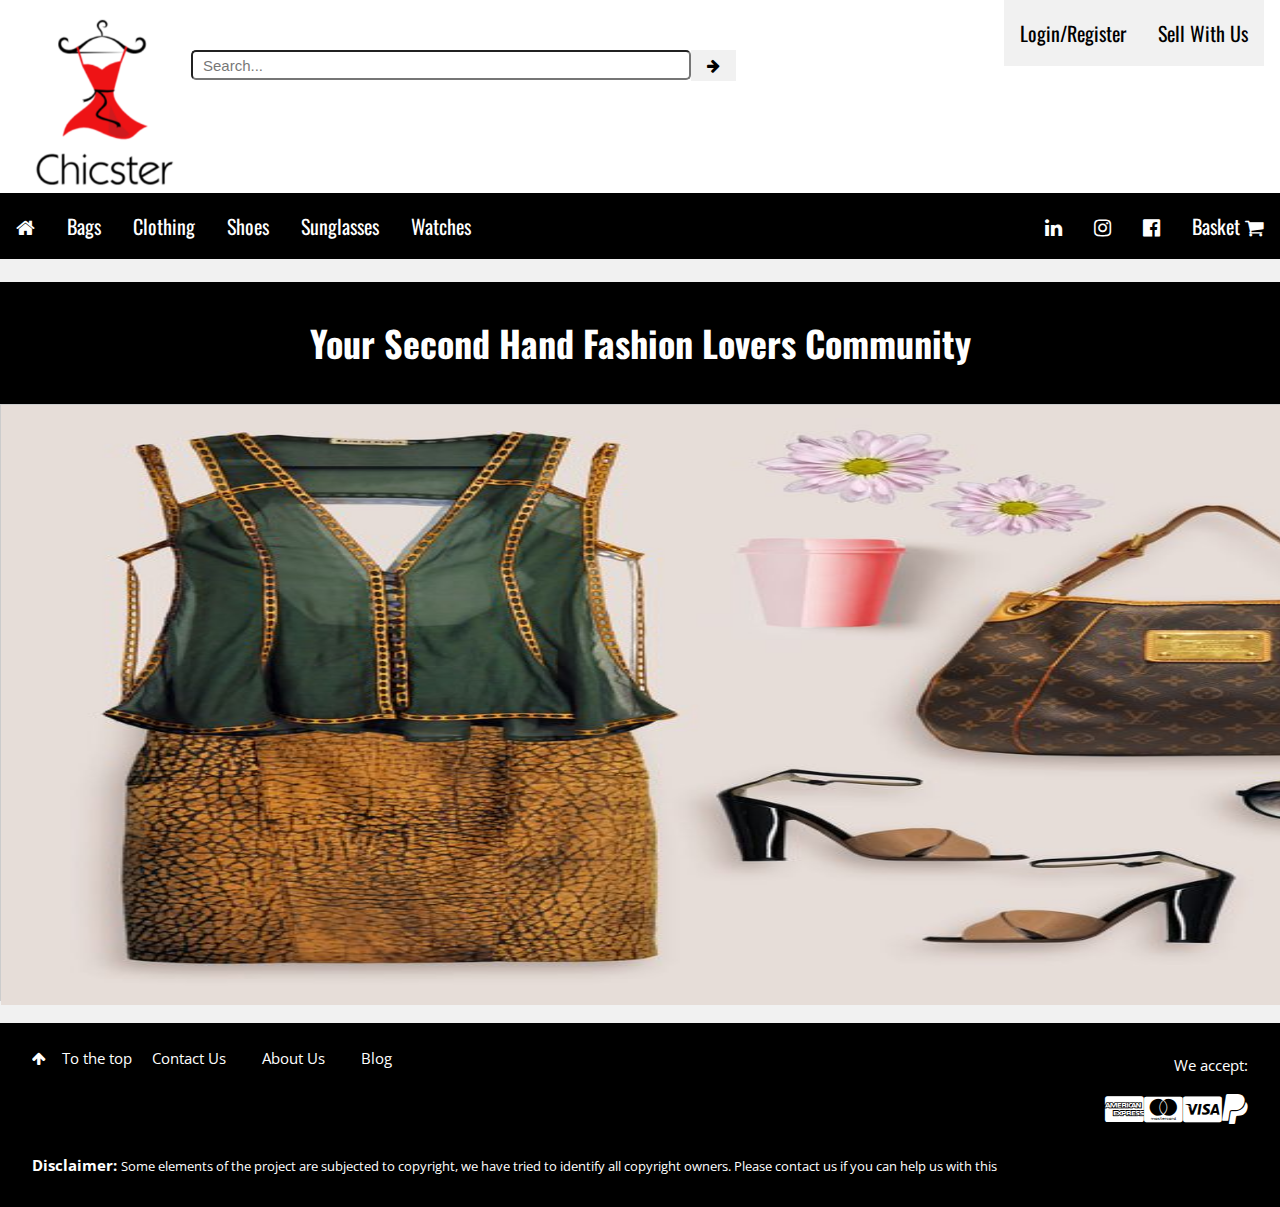
<file: index.html>
<!DOCTYPE html>
<html>
<title>Chicster: Buy & Sell your fashion Goods – Place your Free Ad </title>
<meta name="description"  content="Shop from a selection of pre-loved designer clothing, handbags, watches and shoes from Chanel, DKNY, Prada, Louis Vuitton, Michael Kors & more.">
<meta charset="UTF-8">
<meta name="viewport" content="width=device-width, initial-scale=1">
<link rel="stylesheet" type="text/css" href="styles.css">
<link rel="stylesheet" href="https://fonts.googleapis.com/css?family=Oswald">
<link rel="stylesheet" href="https://fonts.googleapis.com/css?family=Open Sans">
<link rel="stylesheet" href="https://cdnjs.cloudflare.com/ajax/libs/font-awesome/4.7.0/css/font-awesome.min.css">
<style>
h1,h2,h3,h4,h5,h6 {font-family: "Oswald"}
body {font-family: "Open Sans"}
</style>
<body class="mytag-light-grey">

  <header class="mytag-container mytag-center mytag-white">
    <img class="mytag-image mytag-left" src="images/chicster.jpg" alt="Fashion Blog" width='175px'>
    <form method="get" action="/search" id="searchb" class="mytag-center">
      <input name="q" type="text" size="40" placeholder="Search..."/><i class="mytag-button fa fa-arrow-right "></i>
    </form>
    <a href="file:///home/friskybutcher/BasicWebsite/post_item.html" class="mytag-bar-item mytag-button mytag-right" position="relative"><h4>Sell With Us</h4></a>
    <a href="file:///home/friskybutcher/BasicWebsite/login.html" class="mytag-bar-item mytag-button mytag-right" position="relative"><h4>Login/Register</h4></a>
  </header>

  <div class="mytag-bar mytag-black mytag-hide-small">
    <a href="file:///home/friskybutcher/BasicWebsite/index.html" class="mytag-bar-item mytag-button"><h4><i class="fa fa-home"></h4></i></a>
    <a href="file:///home/friskybutcher/BasicWebsite/bags.html" class="mytag-bar-item mytag-button"><h4>Bags</h4></a>
    <a href="file:///home/friskybutcher/BasicWebsite/coats.html" class="mytag-bar-item mytag-button"><h4>Clothing</h4></i></a>
    <a href="file:///home/friskybutcher/BasicWebsite/shoes.html" class="mytag-bar-item mytag-button"><h4>Shoes</h4></i></a>
    <a href="file:///home/friskybutcher/BasicWebsite/glasses.html" class="mytag-bar-item mytag-button"><h4>Sunglasses</h4></i></a>
    <a href="file:///home/friskybutcher/BasicWebsite/watches.html" class="mytag-bar-item mytag-button"><h4>Watches</h4></i></a>
    <a href="#" class="mytag-bar-item mytag-button mytag-right"><h4>Basket   <i class="fa fa-shopping-cart"></h4></i></a>
    <a href="https://www.facebook.com/profile.php?id=100015782165275&fref=ts" class="mytag-bar-item mytag-button mytag-right"><h4><i class="fa fa-facebook-official"></h4></i></a>
    <a href="https://instagram.com/chicster.ie" class="mytag-bar-item mytag-button mytag-right"><h4><i class="fa fa-instagram"></h4></i></a>
    <a href="https://www.linkedin.com/in/tatiana-quadros-9a8814124/" class="mytag-bar-item mytag-button mytag-right"><h4><i class="fa fa-linkedin"></h4></i></a>
  </div>
  <br>

<!-- mytag-content defines a container for fixed size centered content,
and is wrapped around the whole page content, except for the footer in this example -->
<div class="mytag-content" style="max-width:1600px">

  <!-- Catagory Header -->
  <header class="mytag-container mytag-center mytag-padding-24 mytag-black">
    <div class="mytag-text-white"><h1><b>Your Second Hand Fashion Lovers Community</b></h1></div>
  </header>

  <!-- Grid -->
  <div class="mytag-row mytag-border">

    <!-- Carousel -->
    <div class="mytag-display-container mytag-content mytag-left">
      <img class="mySlides" src="images/Carousel2.jpg" alt="Carousel" width="1600" height="600">
      <img class="mySlides" src="images/download2.jpg" alt="Carousel" width="1600" height="600">
      <img class="mySlides" src="images/download3.jpg" alt="Carousel" width="1600" height="600">
    </div>

    <!-- END About/Intro Menu -->
    </div>

  <!-- END GRID -->
  </div>
<br>
<!-- END mytag-content -->
</div>

<!-- Subscribe Modal -->
<div id="subscribe" class="mytag-modal mytag-animate-opacity">
  <div class="mytag-modal-content mytag-padding-jumbo">
    <div class="mytag-container mytag-white">
      <i onclick="document.getElementById('subscribe').style.display='none'" class="fa fa-remove mytag-transparent mytag-button mytag-xlarge mytag-right"></i>
      <h2 class="mytag-wide">SUBSCRIBE</h2>
      <p>Join my mailing list to receive updates on the latest blog posts and other things.</p>
      <p><input class="mytag-input mytag-border" type="text" placeholder="Enter e-mail"></p>
      <button type="button" class="mytag-button mytag-block mytag-padding-large mytag-red mytag-margin-bottom" onclick="document.getElementById('subscribe').style.display='none'">Subscribe</button>
    </div>
  </div>
</div>

<!-- Footer -->
<footer class="mytag-container mytag-black mytag-padding-26 mytag-padding-xlarge">
  <a href="#" class="mytag-button mytag-black mytag-padding-large mytag-margin-bottom"><i class="fa fa-arrow-up mytag-margin-right"></i>To the top</a>
  <a href="file:///home/friskybutcher/BasicWebsite/contact_us.html" class="mytag-button mytag-black mytag-margin-bottom">Contact Us</a>
  <a href="file:///home/friskybutcher/BasicWebsite/about_me.html" class="mytag-button mytag-black mytag-margin-bottom">About Us</a>
  <a href="file:///home/friskybutcher/BasicWebsite/terms.html" class="mytag-button mytag-black mytag-margin-bottom">Blog</a>
  <p class="mytag-right">We accept: <br>
    <div style="font-size: 30px;">
      <i class="fa fa-paypal mytag-right" ></i>&nbsp;<i class="fa fa-cc-visa mytag-right" ></i>&nbsp;
      <i class="fa fa-cc-mastercard mytag-right" ></i>&nbsp;<i class="fa fa-cc-amex mytag-right" ></i><br>
    </div>
  <p><strong>Disclaimer: </strong><small>Some elements of the project are subjected to copyright, we have tried to identify all copyright owners. Please contact us if
    you can help us with this</small></p>
</footer>

<script>
var slideIndex = 0;
carousel();

function carousel() {
    var i;
    var x = document.getElementsByClassName("mySlides");
    for (i = 0; i < x.length; i++) {
      x[i].style.display = "none";
    }
    slideIndex++;
    if (slideIndex > x.length) {slideIndex = 1}
    x[slideIndex-1].style.display = "block";
    setTimeout(carousel, 2000); // Change image every 2 seconds
}
</script>

</body>
</html>
</file>
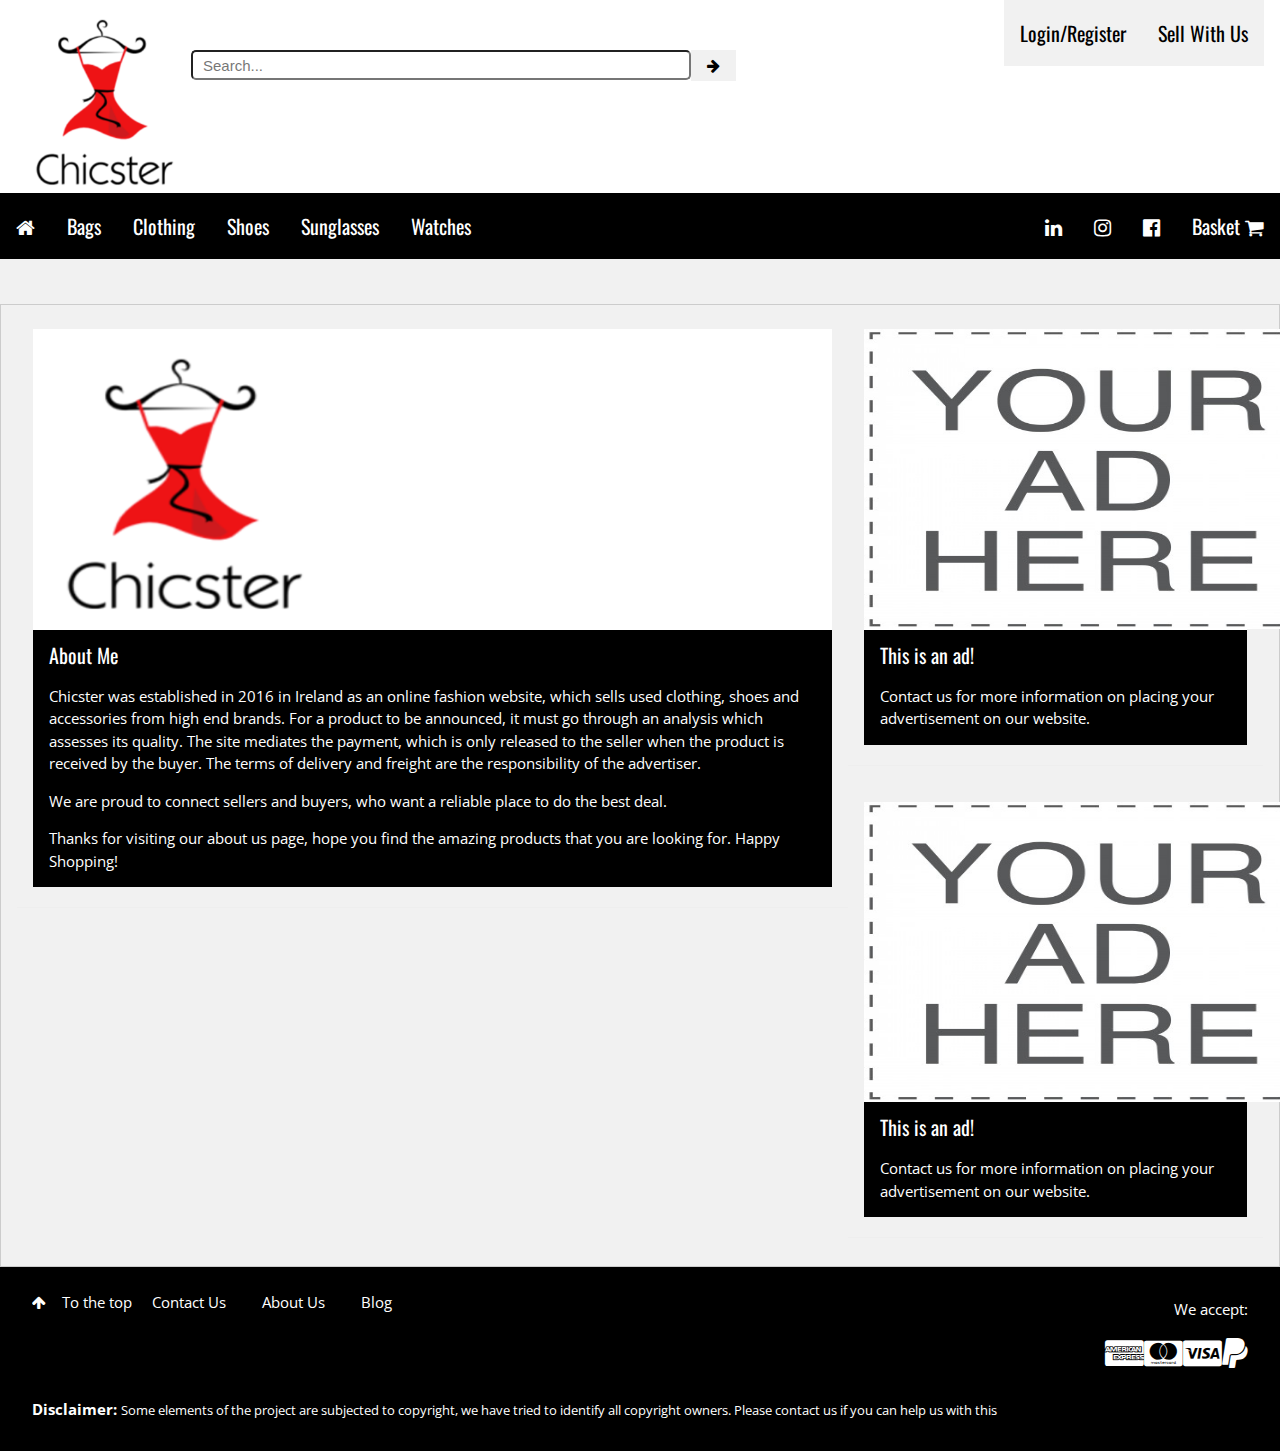
<file: about_me.html>
<!DOCTYPE html>
<html>
<title>Chicster: Buy & Sell tour fashion Goods – Place your Free Ad </title>
<meta charset="UTF-8">
<meta name="viewport" content="width=device-width, initial-scale=1">
<link rel="stylesheet" type="text/css" href="styles.css">
<link rel="stylesheet" href="https://fonts.googleapis.com/css?family=Oswald">
<link rel="stylesheet" href="https://fonts.googleapis.com/css?family=Open Sans">
<link rel="stylesheet" href="https://cdnjs.cloudflare.com/ajax/libs/font-awesome/4.7.0/css/font-awesome.min.css">
<style>
h1,h2,h3,h4,h5,h6 {font-family: "Oswald"}
body {font-family: "Open Sans"}
</style>
<body class="mytag-light-grey">

  <header class="mytag-container mytag-center mytag-white">
    <img class="mytag-image mytag-left" src="images/chicster.jpg" alt="Fashion Blog" width='175px'>
    <form method="get" action="/search" id="searchb" class="mytag-left" position="absolute;">
      <input name="q" type="text" size="40" placeholder="Search..."/><i class="mytag-button fa fa-arrow-right "></i>
    </form>
    <a href="file:///home/friskybutcher/BasicWebsite/post_item.html" class="mytag-bar-item mytag-button mytag-right" position="relative"><h4>Sell With Us</h4></a>
    <a href="file:///home/friskybutcher/BasicWebsite/login.html" class="mytag-bar-item mytag-button mytag-right" position="relative"><h4>Login/Register</h4></a>
  </header>

  <div class="mytag-bar mytag-black mytag-hide-small">
    <a href="file:///home/friskybutcher/BasicWebsite/index.html" class="mytag-bar-item mytag-button"><h4><i class="fa fa-home"></h4></i></a>
    <a href="file:///home/friskybutcher/BasicWebsite/bags.html" class="mytag-bar-item mytag-button"><h4>Bags</h4></a>
    <a href="file:///home/friskybutcher/BasicWebsite/coats.html" class="mytag-bar-item mytag-button"><h4>Clothing</h4></i></a>
    <a href="file:///home/friskybutcher/BasicWebsite/shoes.html" class="mytag-bar-item mytag-button"><h4>Shoes</h4></i></a>
    <a href="file:///home/friskybutcher/BasicWebsite/glasses.html" class="mytag-bar-item mytag-button"><h4>Sunglasses</h4></i></a>
    <a href="file:///home/friskybutcher/BasicWebsite/watches.html" class="mytag-bar-item mytag-button"><h4>Watches</h4></i></a>
    <a href="#" class="mytag-bar-item mytag-button mytag-right"><h4>Basket   <i class="fa fa-shopping-cart"></h4></i></a>
    <a href="https://www.facebook.com/profile.php?id=100015782165275&fref=ts" class="mytag-bar-item mytag-button mytag-right"><h4><i class="fa fa-facebook-official"></h4></i></a>
    <a href="https://instagram.com/chicster.ie" class="mytag-bar-item mytag-button mytag-right"><h4><i class="fa fa-instagram"></h4></i></a>
    <a href="https://www.linkedin.com/in/tatiana-quadros-9a8814124/" class="mytag-bar-item mytag-button mytag-right"><h4><i class="fa fa-linkedin"></h4></i></a>
  </div>
<br>
<div class="mytag-content" style="max-width:1600px">
<br>

<div class="mytag-row mytag-padding mytag-border">

<div class="mytag-col l8 c10">
  <div class="mytag-white mytag-margin">
    <img src="images/chicster.jpg" alt="About Me" height='300px' width='300px'>
    <div class="mytag-container mytag-black">
      <h4>About Me</h4>
      <p>Chicster was established in 2016 in Ireland as an online fashion website, which sells used clothing, shoes and accessories from high end brands.
        For a product to be announced, it must go through an analysis which assesses its quality. The site mediates the payment, which is only released to the seller when
        the product is received by the buyer. The terms of delivery and freight are the responsibility of the advertiser.</p>
      <p>We are proud to connect sellers and buyers, who want a reliable place to do the best deal.</p>
      <p>Thanks for visiting our about us page, hope you find the amazing products that you are looking for. Happy Shopping!</p>
    </div>
  </div>
  <hr>
</div>

  <div class="mytag-col l4">
    <div class="mytag-white mytag-margin">
      <img src="images/ad1.jpg" alt="About Me" height='300px' width='450px' position="relative">
      <div class="mytag-container mytag-black">
        <h4>This is an ad!</h4>
        <p>Contact us for more information on placing your advertisement on our website.</p>
      </div>
    </div>
    <hr>
  </div>

    <div class="mytag-col l4">
      <div class="mytag-white mytag-margin">
        <img src="images/ad1.jpg" alt="About Me" height='300px' width='450px' position="relative">
        <div class="mytag-container mytag-black">
          <h4>This is an ad!</h4>
          <p>Contact us for more information on placing your advertisement on our website.</p>
        </div>
      </div>
    <hr>
  </div>

</div>
</div>

<!-- Footer -->
<footer class="mytag-container mytag-black mytag-padding-26 mytag-padding-xlarge">
  <a href="#" class="mytag-button mytag-black mytag-padding-large mytag-margin-bottom"><i class="fa fa-arrow-up mytag-margin-right"></i>To the top</a>
  <a href="file:///home/friskybutcher/BasicWebsite/contact_us.html" class="mytag-button mytag-black mytag-margin-bottom">Contact Us</a>
  <a href="file:///home/friskybutcher/BasicWebsite/about_me.html" class="mytag-button mytag-black mytag-margin-bottom">About Us</a>
  <a href="file:///home/friskybutcher/BasicWebsite/terms.html" class="mytag-button mytag-black mytag-margin-bottom">Blog</a>
  <p class="mytag-right">We accept: <br>
    <div style="font-size: 30px;">
      <i class="fa fa-paypal mytag-right" ></i>&nbsp;<i class="fa fa-cc-visa mytag-right" ></i>&nbsp;
      <i class="fa fa-cc-mastercard mytag-right" ></i>&nbsp;<i class="fa fa-cc-amex mytag-right" ></i><br>
    </div>
  <p><strong>Disclaimer: </strong><small>Some elements of the project are subjected to copyright, we have tried to identify all copyright owners. Please contact us if
    you can help us with this</small></p>
</footer>

</body>
</html>
</file>
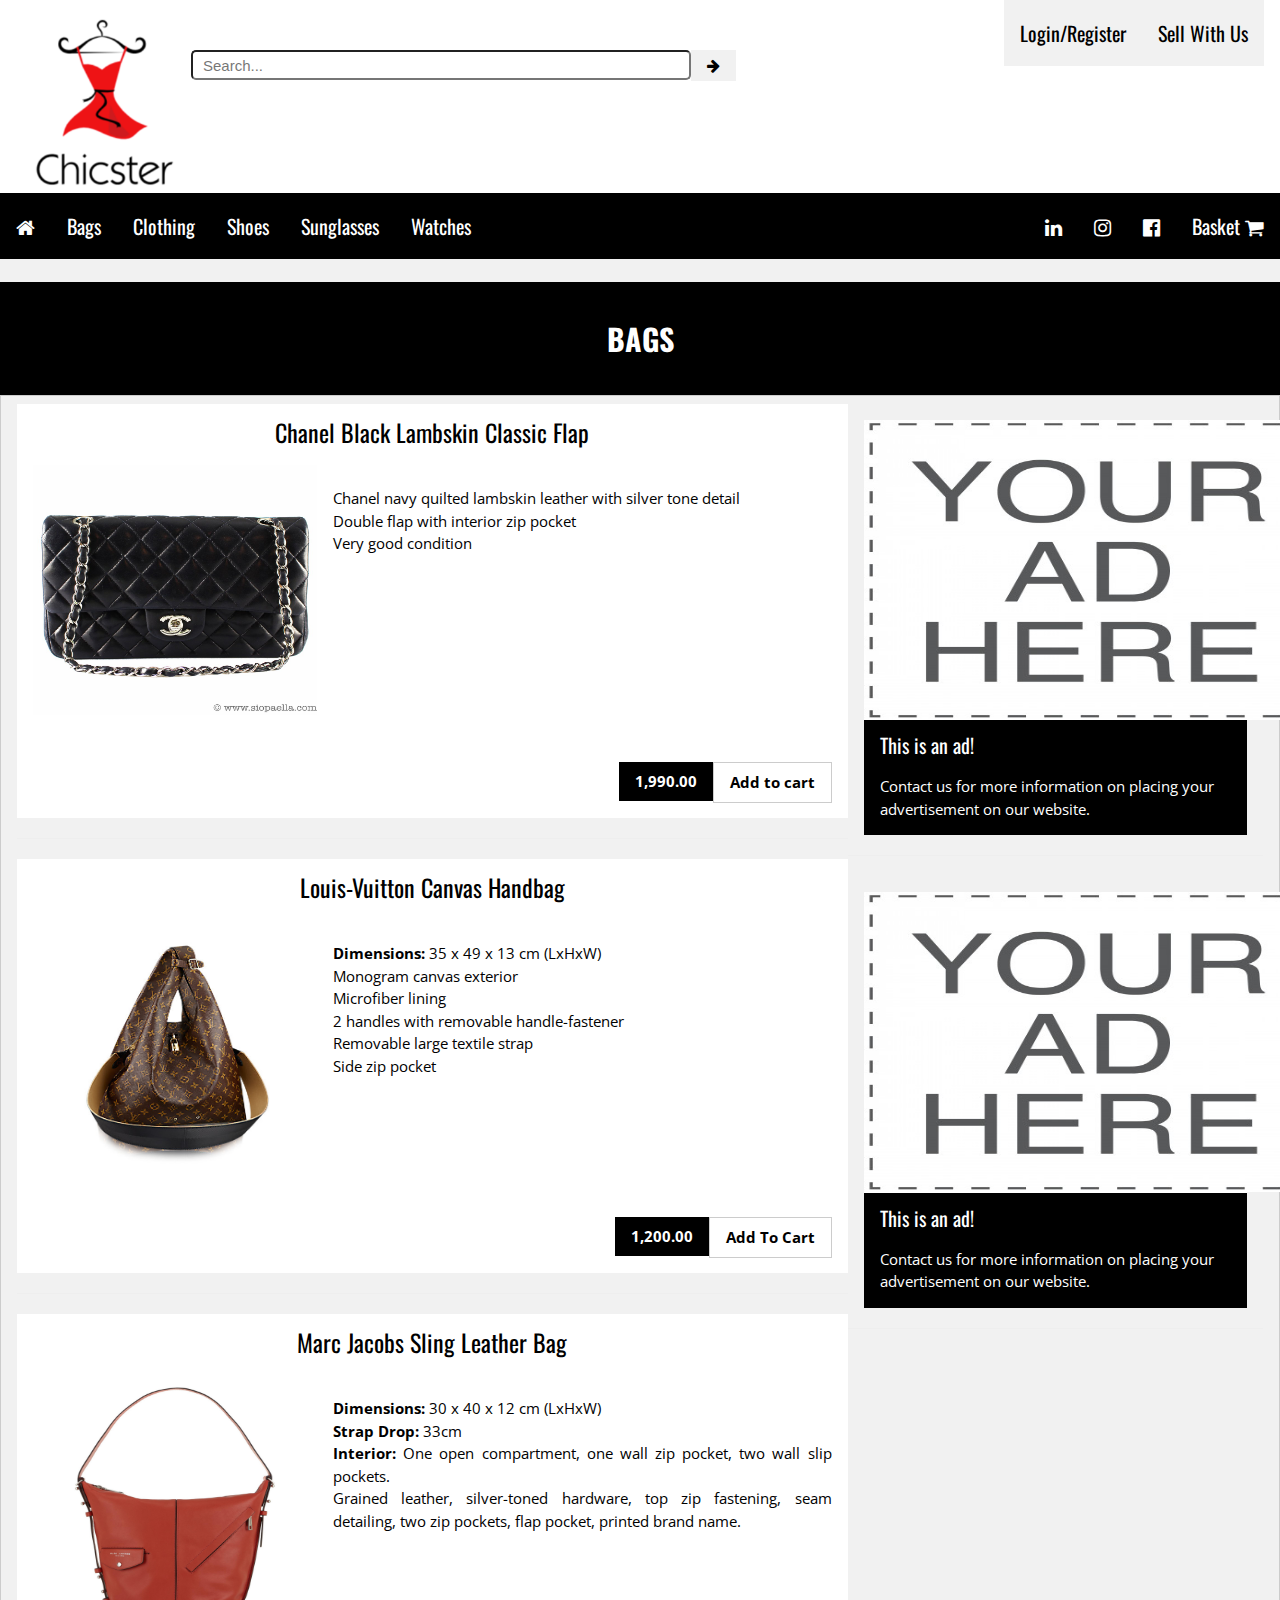
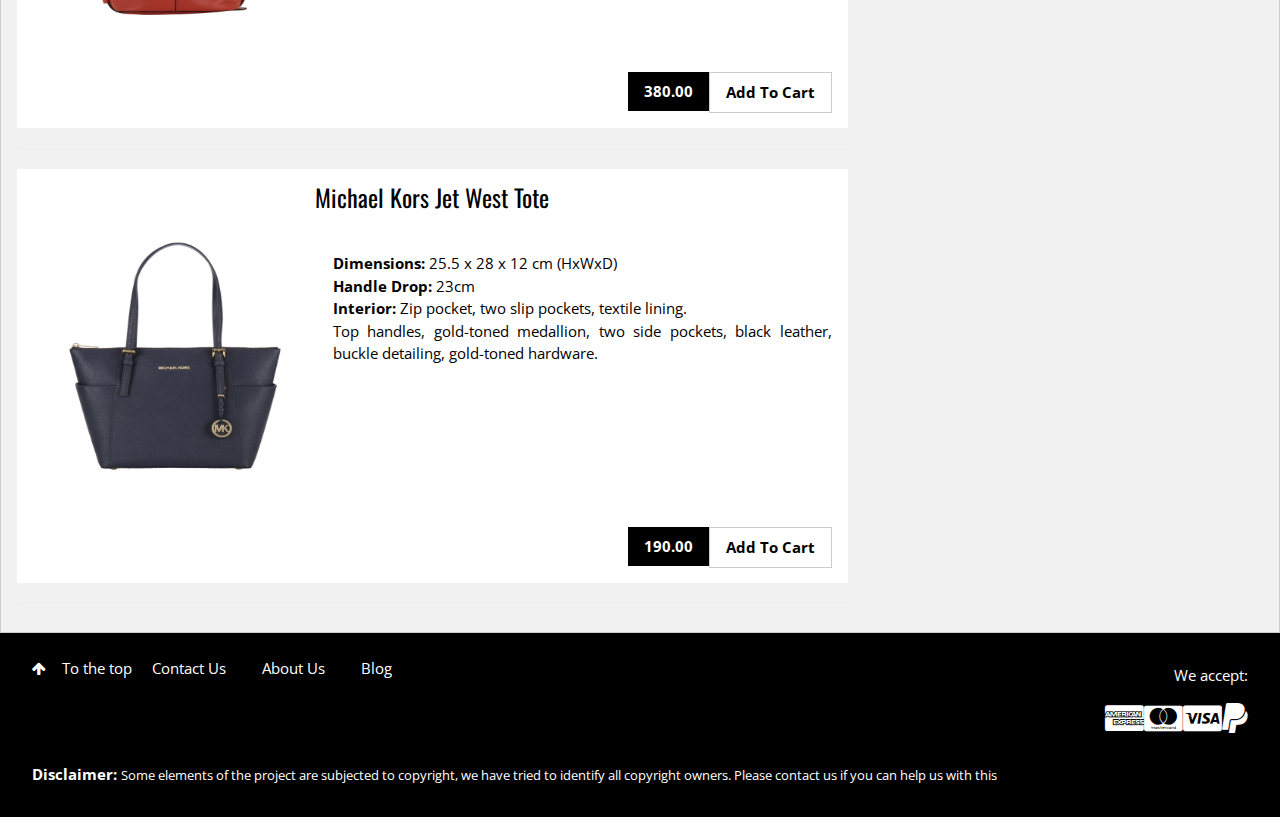
<file: bags.html>
<!DOCTYPE html>
<html>
<title>Chicster: Buy & Sell tour fashion Goods – Place your Free Ad </title>
<meta charset="UTF-8">
<meta name="viewport" content="width=device-width, initial-scale=1">
<link rel="stylesheet" type="text/css" href="styles.css">
<link rel="stylesheet" href="https://fonts.googleapis.com/css?family=Oswald">
<link rel="stylesheet" href="https://fonts.googleapis.com/css?family=Open Sans">
<link rel="stylesheet" href="https://cdnjs.cloudflare.com/ajax/libs/font-awesome/4.7.0/css/font-awesome.min.css">
<style>
h1,h2,h3,h4,h5,h6 {font-family: "Oswald"}
body {font-family: "Open Sans"}
</style>
<body class="mytag-light-grey">

  <header class="mytag-container mytag-center mytag-white">
    <img class="mytag-image mytag-left" src="images/chicster.jpg" alt="Fashion Blog" width='175px'>
    <form method="get" action="/search" id="searchb" class="mytag-left" position="absolute;">
      <input name="q" type="text" size="40" placeholder="Search..."/><i class="mytag-button fa fa-arrow-right "></i>
    </form>
    <a href="file:///home/friskybutcher/BasicWebsite/post_item.html" class="mytag-bar-item mytag-button mytag-right" position="relative"><h4>Sell With Us</h4></a>
    <a href="file:///home/friskybutcher/BasicWebsite/login.html" class="mytag-bar-item mytag-button mytag-right" position="relative"><h4>Login/Register</h4></a>
  </header>

  <!-- Navigation bar -->
  <div class="mytag-bar mytag-black mytag-hide-small">
    <a href="file:///home/friskybutcher/BasicWebsite/index.html" class="mytag-bar-item mytag-button"><h4><i class="fa fa-home"></h4></i></a>
    <a href="file:///home/friskybutcher/BasicWebsite/bags.html" class="mytag-bar-item mytag-button"><h4>Bags</h4></a>
    <a href="file:///home/friskybutcher/BasicWebsite/coats.html" class="mytag-bar-item mytag-button"><h4>Clothing</h4></i></a>
    <a href="file:///home/friskybutcher/BasicWebsite/shoes.html" class="mytag-bar-item mytag-button"><h4>Shoes</h4></i></a>
    <a href="file:///home/friskybutcher/BasicWebsite/glasses.html" class="mytag-bar-item mytag-button"><h4>Sunglasses</h4></i></a>
    <a href="file:///home/friskybutcher/BasicWebsite/watches.html" class="mytag-bar-item mytag-button"><h4>Watches</h4></i></a>
    <a href="#" class="mytag-bar-item mytag-button mytag-right"><h4>Basket   <i class="fa fa-shopping-cart"></h4></i></a>
    <a href="https://www.facebook.com/profile.php?id=100015782165275&fref=ts" class="mytag-bar-item mytag-button mytag-right"><h4><i class="fa fa-facebook-official"></h4></i></a>
    <a href="https://instagram.com/chicster.ie" class="mytag-bar-item mytag-button mytag-right"><h4><i class="fa fa-instagram"></h4></i></a>
    <a href="https://www.linkedin.com/in/tatiana-quadros-9a8814124/" class="mytag-bar-item mytag-button mytag-right"><h4><i class="fa fa-linkedin"></h4></i></a>
  </div>

<div class="mytag-content" style="max-width:1600px">
<br>
  <!-- Catagory Header -->
  <header class="mytag-container mytag-center mytag-padding-24 mytag-black">
    <div class="mytag-text-white"><h2><b>BAGS</b></h2></div>
  </header>

  <!-- Grid -->
  <div class="mytag-row mytag-padding mytag-border">

    <div class="mytag-col l8 s10">

      <div class="mytag-container mytag-white">
        <div class="mytag-center">
          <h3>Chanel Black Lambskin Classic Flap</h3>
        </div>

        <div class="mytag-justify">
          <p class="mytag-topnav">
          <img src="images/Chanel_Black_Lambskin_Classic_Flap.jpg" alt="Bag" width="300px" height="250px" align="left" class="mytag-padding-right">
          <br>Chanel navy quilted lambskin leather with silver tone detail<br>Double flap with interior zip pocket
          <br>Very good condition<br></p>
          <br><p class="mytag-right"><button class="mytag-button mytag-white mytag-border" onclick="likeFunction(this)"><b></i>Add to cart</b></button></p>
          <p class="mytag-right"><button class="mytag-button mytag-black"><b>1,990.00</b></button></p>
        </div>
      </div>
      <hr>

      <div class="mytag-container mytag-white">
        <div class="mytag-center">
          <h3>Louis-Vuitton Canvas Handbag</h3>
        </div>

        <div class="mytag-justify">
          <p class="mytag-topnav">
          <img src="images/louis-vuitton-canvas-handbags.jpg" alt="Bag" height="250px" width="300px" align="left" class="mytag-padding-right">
          <br><strong>Dimensions: </strong>35 x 49 x 13 cm (LxHxW)<br>Monogram canvas exterior<br>Microfiber lining<br>
          2 handles with removable handle-fastener<br>Removable large textile strap<br>Side zip pocket</p>
          <br><p class="mytag-right"><button class="mytag-button mytag-white mytag-border" onclick="likeFunction(this)"><b>Add To Cart</b></button></p>
          <p class="mytag-right"><button class="mytag-button mytag-black"><b>1,200.00</b></button></p>
        </div>
      </div>
    <hr>

    <div class="mytag-container mytag-white">
      <div class="mytag-center">
        <h3>Marc Jacobs Sling Leather Bag</h3>
      </div>

      <div class="mytag-justify">
        <p class="mytag-topnav">
        <img src="images/Marc_Jacobs_Sling_Leather_Bag.jpg" alt="Bag" height="250px" width="300px" align="left" class="mytag-padding-right">
        <br><strong>Dimensions: </strong>30 x 40 x 12 cm (LxHxW)<br><strong>Strap Drop: </strong>33cm<br><strong>Interior: </strong>One open compartment, one wall zip pocket, two wall slip pockets.<br>
        Grained leather, silver-toned hardware, top zip fastening, seam detailing, two zip pockets, flap pocket, printed brand name.</p>
        <br><p class="mytag-right"><button class="mytag-button mytag-white mytag-border" onclick="likeFunction(this)"><b>Add To Cart</b></button></p>
        <p class="mytag-right"><button class="mytag-button mytag-black"><b>380.00</b></button></p>
      </div>
    </div>
  <hr>

  <div class="mytag-container mytag-white">
    <div class="mytag-center">
      <h3>Michael Kors Jet West Tote</h3>
    </div>

    <div class="mytag-justify">
      <p class="mytag-topnav">
      <img src="images/Michael-Kors-Jet-Set-East-West.jpg" alt="Bag" height="250px" width="300px" align="left" class="mytag-padding-right">
      <br><strong>Dimensions: </strong>25.5 x 28 x 12 cm (HxWxD)<br><strong>Handle Drop: </strong>23cm<br><strong>Interior: </strong>Zip pocket, two slip pockets, textile lining.<br>
      Top handles, gold-toned medallion, two side pockets, black leather, buckle detailing, gold-toned hardware.</p>
      <br><p class="mytag-right"><button class="mytag-button mytag-white mytag-border" onclick="likeFunction(this)"><b>Add To Cart</b></button></p>
      <p class="mytag-right"><button class="mytag-button mytag-black"><b>190.00</b></button></p>
    </div>
  </div>
<hr>

    </div>

    <div class="mytag-col l4">
      <div class="mytag-white mytag-margin">
        <img src="images/ad1.jpg" alt="About Me" height='300px' width='450px' position="relative">
        <div class="mytag-container mytag-black">
          <h4>This is an ad!</h4>
          <p>Contact us for more information on placing your advertisement on our website.</p>
        </div>
      </div>
      <hr>
    </div>

      <div class="mytag-col l4">
        <div class="mytag-white mytag-margin">
          <img src="images/ad1.jpg" alt="About Me" height='300px' width='450px' position="relative">
          <div class="mytag-container mytag-black">
            <h4>This is an ad!</h4>
            <p>Contact us for more information on placing your advertisement on our website.</p>
          </div>
        </div>
        <hr>
      </div>

  </div>

</div>

<!-- Footer -->
<footer class="mytag-container mytag-black mytag-padding-26 mytag-padding-xlarge">
  <a href="#" class="mytag-button mytag-black mytag-padding-large mytag-margin-bottom"><i class="fa fa-arrow-up mytag-margin-right"></i>To the top</a>
  <a href="file:///home/friskybutcher/BasicWebsite/contact_us.html" class="mytag-button mytag-black mytag-margin-bottom">Contact Us</a>
  <a href="file:///home/friskybutcher/BasicWebsite/about_me.html" class="mytag-button mytag-black mytag-margin-bottom">About Us</a>
  <a href="file:///home/friskybutcher/BasicWebsite/terms.html" class="mytag-button mytag-black mytag-margin-bottom">Blog</a>
  <p class="mytag-right">We accept: <br>
    <div style="font-size: 30px;">
      <i class="fa fa-paypal mytag-right" ></i>&nbsp;<i class="fa fa-cc-visa mytag-right" ></i>&nbsp;
      <i class="fa fa-cc-mastercard mytag-right" ></i>&nbsp;<i class="fa fa-cc-amex mytag-right" ></i><br>
    </div>
  <p><strong>Disclaimer: </strong><small>Some elements of the project are subjected to copyright, we have tried to identify all copyright owners. Please contact us if
    you can help us with this</small></p>
</footer>


</body>
</html>
</file>
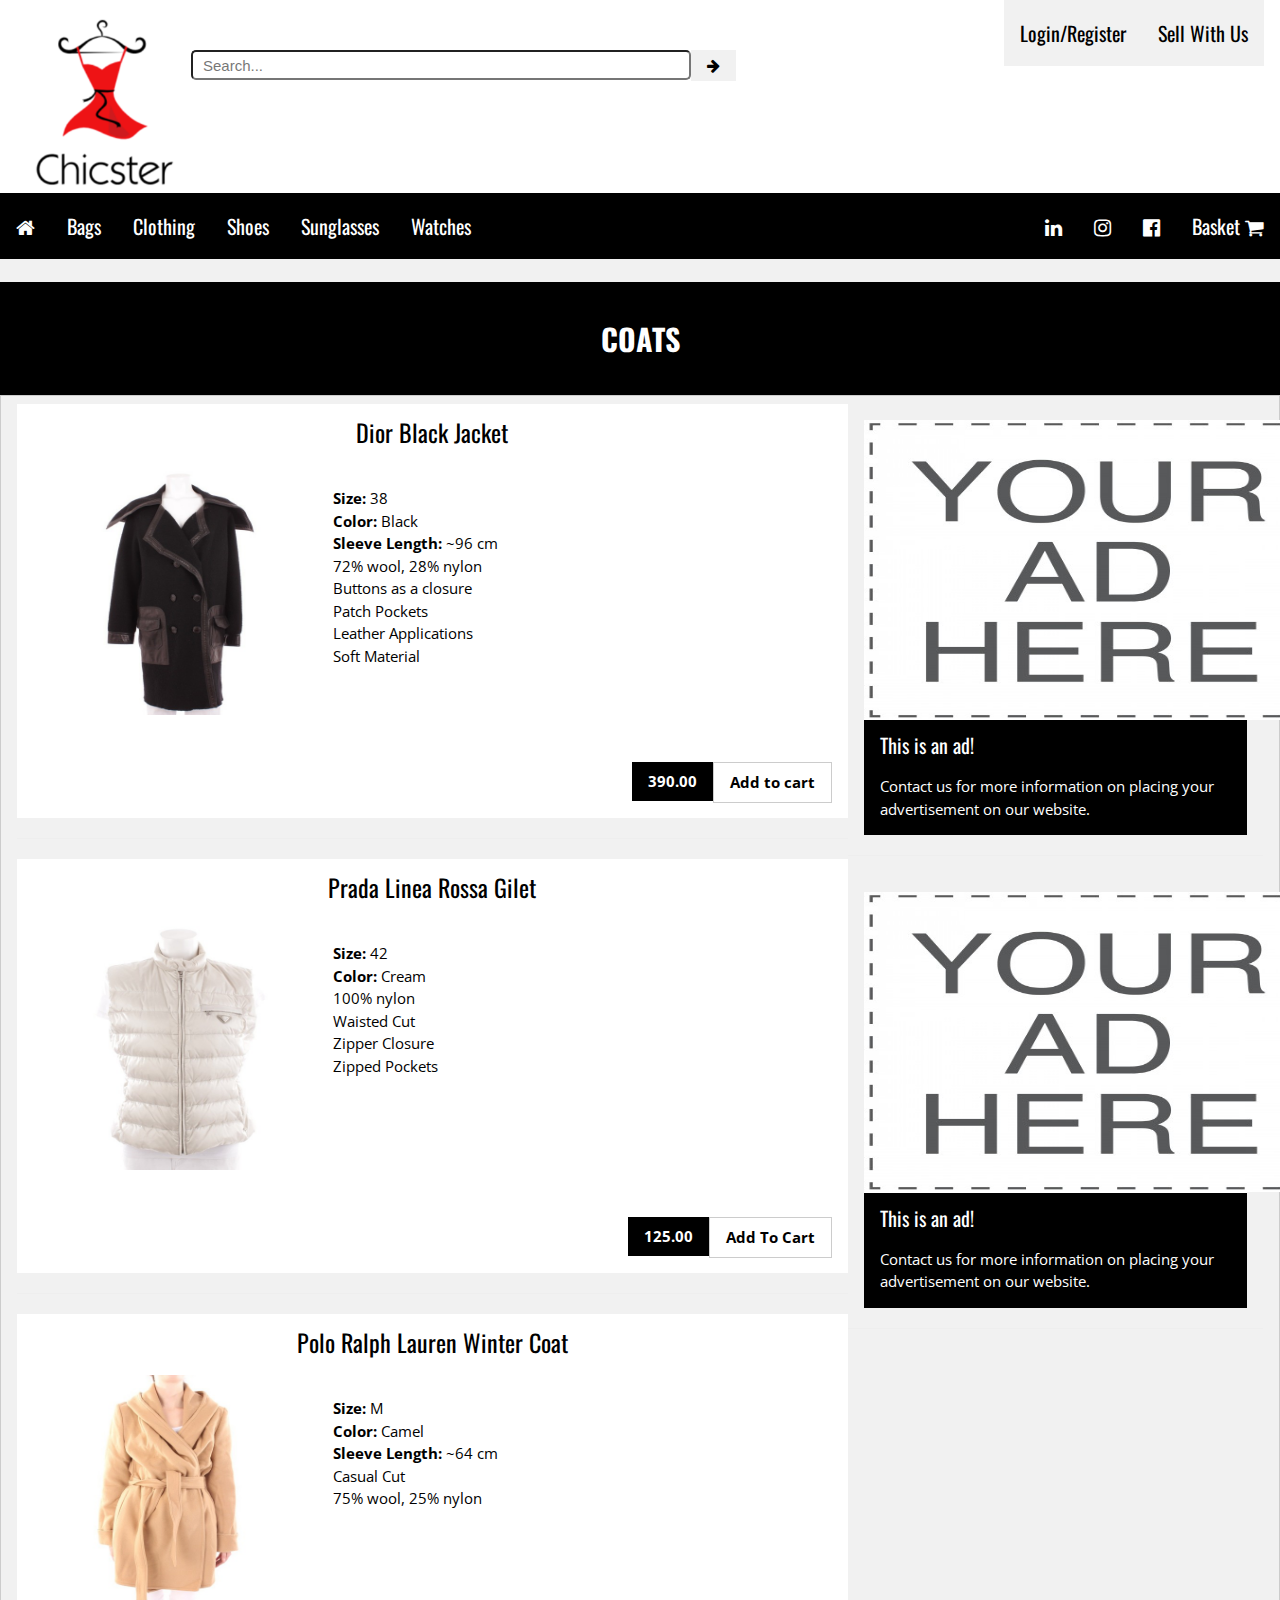
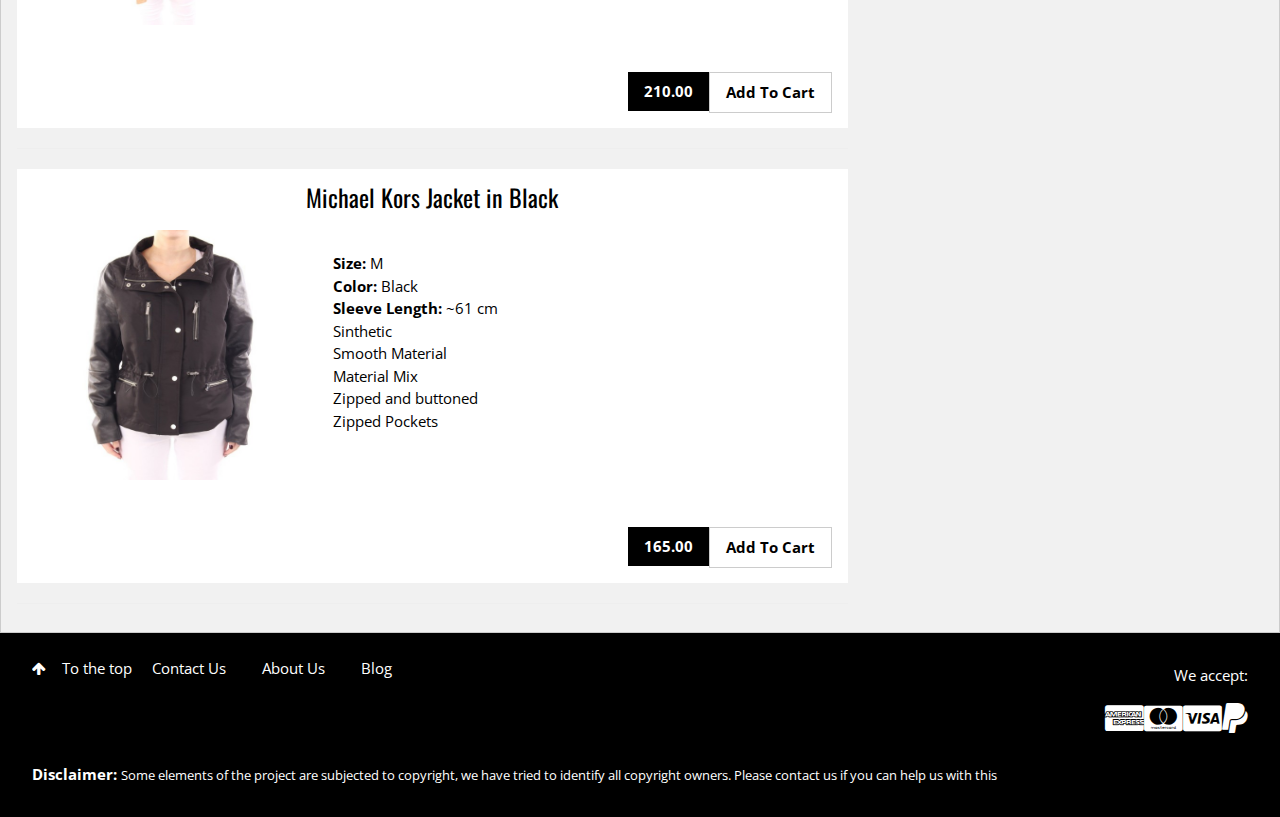
<file: coats.html>
<!DOCTYPE html>
<html>
<title>Chicster: Buy & Sell tour fashion Goods – Place your Free Ad </title>
<meta charset="UTF-8">
<meta name="viewport" content="width=device-width, initial-scale=1">
<link rel="stylesheet" type="text/css" href="styles.css">
<link rel="stylesheet" href="https://fonts.googleapis.com/css?family=Oswald">
<link rel="stylesheet" href="https://fonts.googleapis.com/css?family=Open Sans">
<link rel="stylesheet" href="https://cdnjs.cloudflare.com/ajax/libs/font-awesome/4.7.0/css/font-awesome.min.css">
<style>
h1,h2,h3,h4,h5,h6 {font-family: "Oswald"}
body {font-family: "Open Sans"}
</style>
<body class="mytag-light-grey">

  <header class="mytag-container mytag-center mytag-white">
    <img class="mytag-image mytag-left" src="images/chicster.jpg" alt="Fashion Blog" width='175px'>
    <form method="get" action="/search" id="searchb" class="mytag-left" position="absolute;">
      <input name="q" type="text" size="40" placeholder="Search..."/><i class="mytag-button fa fa-arrow-right "></i>
    </form>
    <a href="file:///home/friskybutcher/BasicWebsite/post_item.html" class="mytag-bar-item mytag-button mytag-right" position="relative"><h4>Sell With Us</h4></a>
    <a href="file:///home/friskybutcher/BasicWebsite/login.html" class="mytag-bar-item mytag-button mytag-right" position="relative"><h4>Login/Register</h4></a>
  </header>

  <div class="mytag-bar mytag-black mytag-hide-small">
    <a href="file:///home/friskybutcher/BasicWebsite/index.html" class="mytag-bar-item mytag-button"><h4><i class="fa fa-home"></h4></i></a>
    <a href="file:///home/friskybutcher/BasicWebsite/bags.html" class="mytag-bar-item mytag-button"><h4>Bags</h4></a>
    <a href="file:///home/friskybutcher/BasicWebsite/coats.html" class="mytag-bar-item mytag-button"><h4>Clothing</h4></i></a>
    <a href="file:///home/friskybutcher/BasicWebsite/shoes.html" class="mytag-bar-item mytag-button"><h4>Shoes</h4></i></a>
    <a href="file:///home/friskybutcher/BasicWebsite/glasses.html" class="mytag-bar-item mytag-button"><h4>Sunglasses</h4></i></a>
    <a href="file:///home/friskybutcher/BasicWebsite/watches.html" class="mytag-bar-item mytag-button"><h4>Watches</h4></i></a>
    <a href="#" class="mytag-bar-item mytag-button mytag-right"><h4>Basket   <i class="fa fa-shopping-cart"></h4></i></a>
    <a href="https://www.facebook.com/profile.php?id=100015782165275&fref=ts" class="mytag-bar-item mytag-button mytag-right"><h4><i class="fa fa-facebook-official"></h4></i></a>
    <a href="https://instagram.com/chicster.ie" class="mytag-bar-item mytag-button mytag-right"><h4><i class="fa fa-instagram"></h4></i></a>
    <a href="https://www.linkedin.com/in/tatiana-quadros-9a8814124/" class="mytag-bar-item mytag-button mytag-right"><h4><i class="fa fa-linkedin"></h4></i></a>
  </div>

<div class="mytag-content" style="max-width:1600px">
<br>

  <!-- Catagory Header -->
  <header class="mytag-container mytag-center mytag-padding-24 mytag-black">
    <div class="mytag-text-white"><h2><b>COATS</b></h2></div>
  </header>

  <div class="mytag-row mytag-padding mytag-border">

    <div class="mytag-col l8 s10">

      <div class="mytag-container mytag-white">
        <div class="mytag-center">
          <h3>Dior Black Jacket</h3>
        </div>

        <div class="mytag-justify">
          <p class="mytag-topnav">
          <img src="images/Dior_Black_Jacket_.jpg" alt="Coat" width="300px" height="250px" align="left" class="mytag-padding-right">
          <br><strong>Size: </strong>38<br><strong>Color: </strong>Black
          <br><strong>Sleeve Length: </strong>~96 cm<br>72% wool, 28% nylon<br>Buttons as a closure<br>Patch Pockets<br>Leather Applications
          <br>Soft Material</p>
          <br><p class="mytag-right"><button class="mytag-button mytag-white mytag-border" onclick="likeFunction(this)"><b></i>Add to cart</b></button></p>
          <p class="mytag-right"><button class="mytag-button mytag-black"><b>390.00</b></button></p>
        </div>
      </div>
      <hr>

      <div class="mytag-container mytag-white">
        <div class="mytag-center">
          <h3>Prada Linea Rossa Gilet</h3>
        </div>

        <div class="mytag-justify">
          <p class="mytag-topnav">
          <img src="images/Prada.jpg" alt="Coat" height="250px" width="300px" align="left" class="mytag-padding-right">
          <br><strong>Size: </strong>42<br><strong>Color: </strong>Cream<br>100% nylon<br>Waisted Cut<br>Zipper Closure<br>Zipped Pockets</p>
          <br><p class="mytag-right"><button class="mytag-button mytag-white mytag-border" onclick="likeFunction(this)"><b>Add To Cart</b></button></p>
          <p class="mytag-right"><button class="mytag-button mytag-black"><b>125.00</b></button></p>
        </div>
      </div>
    <hr>

    <div class="mytag-container mytag-white">
      <div class="mytag-center">
        <h3>Polo Ralph Lauren Winter Coat</h3>
      </div>

      <div class="mytag-justify">
        <p class="mytag-topnav">
        <img src="images/Polo-Ralph-Lauren.jpg" alt="Coat" height="250px" width="300px" align="left" class="mytag-padding-right">
        <br><strong>Size: </strong>M<br><strong>Color: </strong>Camel<br><strong>Sleeve Length: </strong>~64 cm<br>Casual Cut<br>75% wool, 25% nylon</p>
        <br><p class="mytag-right"><button class="mytag-button mytag-white mytag-border" onclick="likeFunction(this)"><b>Add To Cart</b></button></p>
        <p class="mytag-right"><button class="mytag-button mytag-black"><b>210.00</b></button></p>
      </div>
    </div>
  <hr>

  <div class="mytag-container mytag-white">
    <div class="mytag-center">
      <h3>Michael Kors Jacket in Black</h3>
    </div>

    <div class="mytag-justify">
      <p class="mytag-topnav">
      <img src="images/Michael-Kors-J.jpg" alt="Coat" height="250px" width="300px" align="left" class="mytag-padding-right">
      <br><strong>Size: </strong>M<br><strong>Color: </strong>Black<br><strong>Sleeve Length: </strong>~61 cm<br>Sinthetic<br>Smooth Material
      <br>Material Mix<br>Zipped and buttoned<br>Zipped Pockets</p>
      <br><p class="mytag-right"><button class="mytag-button mytag-white mytag-border" onclick="likeFunction(this)"><b>Add To Cart</b></button></p>
      <p class="mytag-right"><button class="mytag-button mytag-black"><b>165.00</b></button></p>
    </div>
  </div>
<hr>

    </div>

    <div class="mytag-col l4">
      <div class="mytag-white mytag-margin">
        <img src="images/ad1.jpg" alt="About Me" height='300px' width='450px' position="relative">
        <div class="mytag-container mytag-black">
          <h4>This is an ad!</h4>
          <p>Contact us for more information on placing your advertisement on our website.</p>
        </div>
      </div>
      <hr>
    </div>

      <div class="mytag-col l4">
        <div class="mytag-white mytag-margin">
          <img src="images/ad1.jpg" alt="About Me" height='300px' width='450px' position="relative">
          <div class="mytag-container mytag-black">
            <h4>This is an ad!</h4>
            <p>Contact us for more information on placing your advertisement on our website.</p>
          </div>
        </div>
        <hr>
      </div>

  </div>

</div>

<!-- Footer -->
<footer class="mytag-container mytag-black mytag-padding-26 mytag-padding-xlarge">
  <a href="#" class="mytag-button mytag-black mytag-padding-large mytag-margin-bottom"><i class="fa fa-arrow-up mytag-margin-right"></i>To the top</a>
  <a href="file:///home/friskybutcher/BasicWebsite/contact_us.html" class="mytag-button mytag-black mytag-margin-bottom">Contact Us</a>
  <a href="file:///home/friskybutcher/BasicWebsite/about_me.html" class="mytag-button mytag-black mytag-margin-bottom">About Us</a>
  <a href="file:///home/friskybutcher/BasicWebsite/terms.html" class="mytag-button mytag-black mytag-margin-bottom">Blog</a>
  <p class="mytag-right">We accept: <br>
    <div style="font-size: 30px;">
      <i class="fa fa-paypal mytag-right" ></i>&nbsp;<i class="fa fa-cc-visa mytag-right" ></i>&nbsp;
      <i class="fa fa-cc-mastercard mytag-right" ></i>&nbsp;<i class="fa fa-cc-amex mytag-right" ></i><br>
    </div>
  <p><strong>Disclaimer: </strong><small>Some elements of the project are subjected to copyright, we have tried to identify all copyright owners. Please contact us if
    you can help us with this</small></p>
</footer>


</body>
</html>
</file>
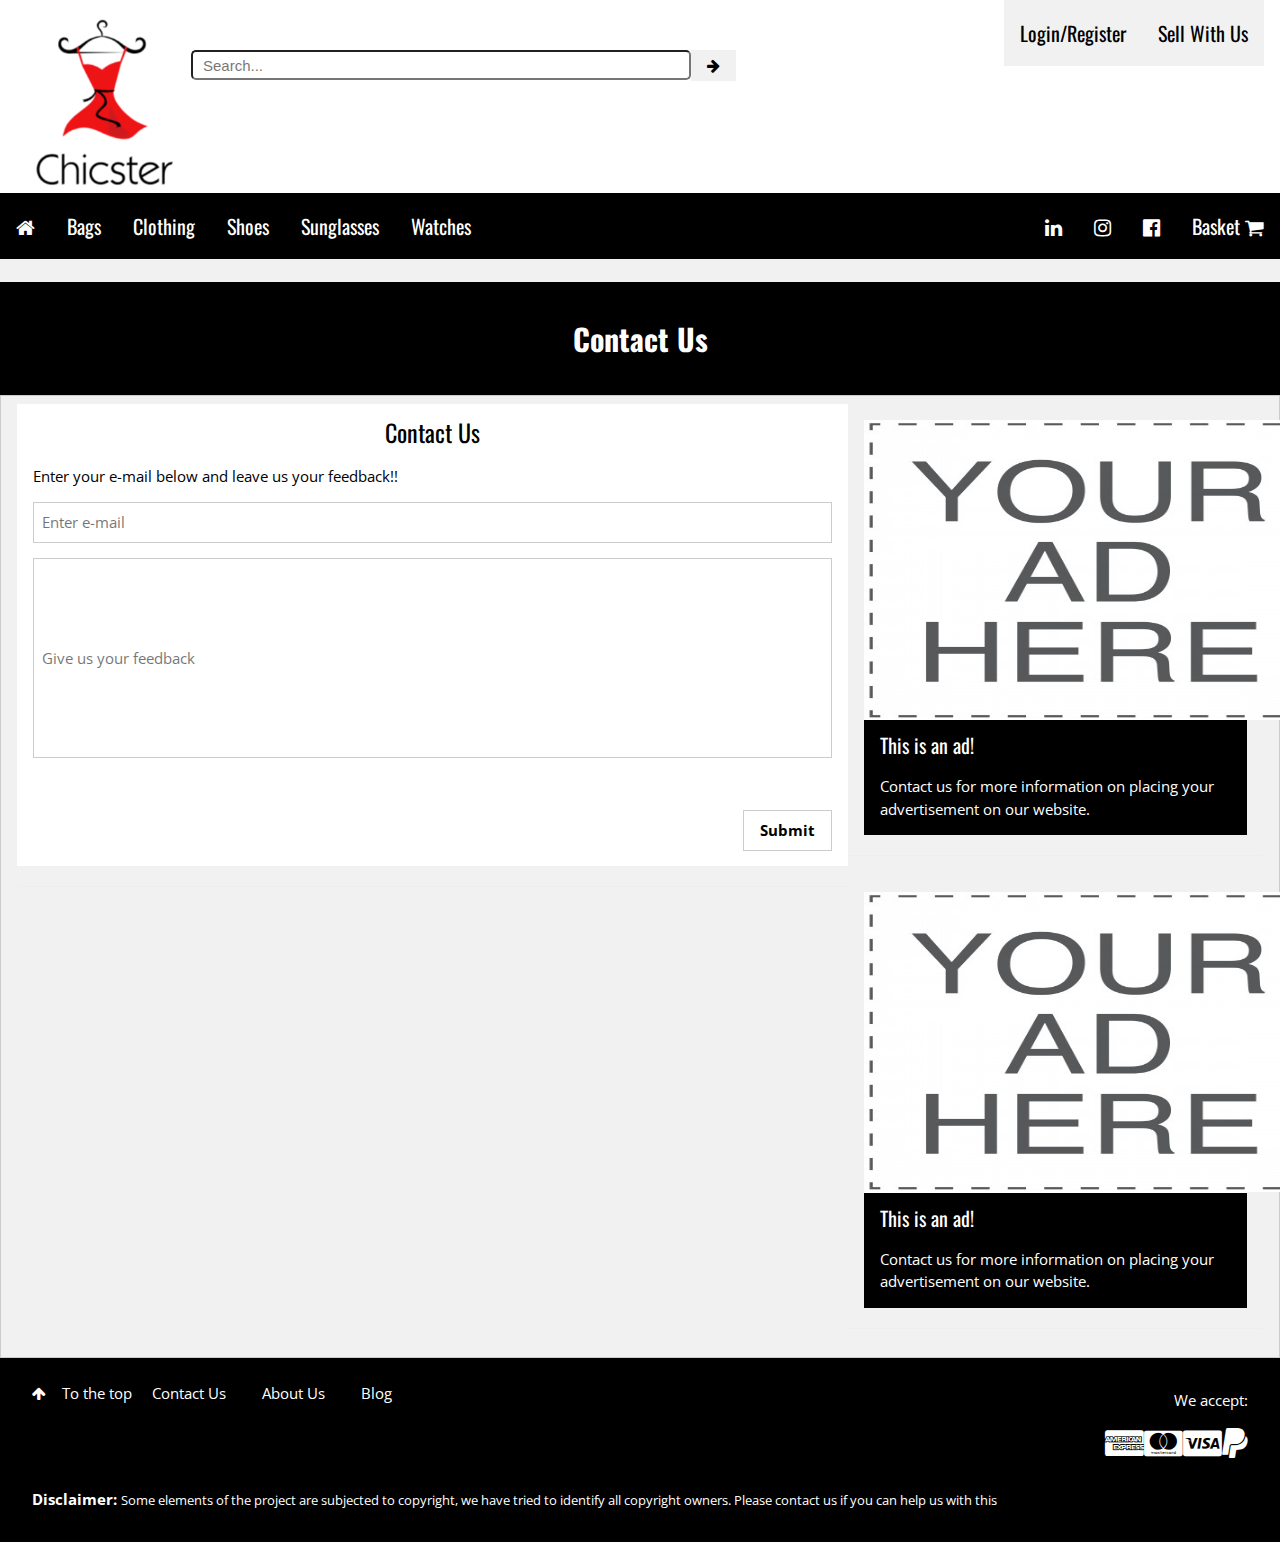
<file: contact_us.html>
<!DOCTYPE html>
<html>
<title>Chicster: Buy & Sell tour fashion Goods – Place your Free Ad </title>
<meta charset="UTF-8">
<meta name="viewport" content="width=device-width, initial-scale=1">
<link rel="stylesheet" type="text/css" href="styles.css">
<link rel="stylesheet" href="https://fonts.googleapis.com/css?family=Oswald">
<link rel="stylesheet" href="https://fonts.googleapis.com/css?family=Open Sans">
<link rel="stylesheet" href="https://cdnjs.cloudflare.com/ajax/libs/font-awesome/4.7.0/css/font-awesome.min.css">
<style>
h1,h2,h3,h4,h5,h6 {font-family: "Oswald"}
body {font-family: "Open Sans"}
</style>
<body class="mytag-light-grey">

  <header class="mytag-container mytag-center mytag-white">
    <img class="mytag-image mytag-left" src="images/chicster.jpg" alt="Fashion Blog" width='175px'>
    <form method="get" action="/search" id="searchb" class="mytag-left" position="absolute;">
      <input name="q" type="text" size="40" placeholder="Search..."/><i class="mytag-button fa fa-arrow-right "></i>
    </form>
    <a href="file:///home/friskybutcher/BasicWebsite/post_item.html" class="mytag-bar-item mytag-button mytag-right" position="relative"><h4>Sell With Us</h4></a>
    <a href="file:///home/friskybutcher/BasicWebsite/login.html" class="mytag-bar-item mytag-button mytag-right" position="relative"><h4>Login/Register</h4></a>
  </header>

  <!-- Navigation bar -->
  <div class="mytag-bar mytag-black mytag-hide-small">
    <a href="file:///home/friskybutcher/BasicWebsite/index.html" class="mytag-bar-item mytag-button"><h4><i class="fa fa-home"></h4></i></a>
    <a href="file:///home/friskybutcher/BasicWebsite/bags.html" class="mytag-bar-item mytag-button"><h4>Bags</h4></a>
    <a href="file:///home/friskybutcher/BasicWebsite/coats.html" class="mytag-bar-item mytag-button"><h4>Clothing</h4></i></a>
    <a href="file:///home/friskybutcher/BasicWebsite/shoes.html" class="mytag-bar-item mytag-button"><h4>Shoes</h4></i></a>
    <a href="file:///home/friskybutcher/BasicWebsite/glasses.html" class="mytag-bar-item mytag-button"><h4>Sunglasses</h4></i></a>
    <a href="file:///home/friskybutcher/BasicWebsite/watches.html" class="mytag-bar-item mytag-button"><h4>Watches</h4></i></a>
    <a href="#" class="mytag-bar-item mytag-button mytag-right"><h4>Basket   <i class="fa fa-shopping-cart"></h4></i></a>
    <a href="https://www.facebook.com/profile.php?id=100015782165275&fref=ts" class="mytag-bar-item mytag-button mytag-right"><h4><i class="fa fa-facebook-official"></h4></i></a>
    <a href="https://instagram.com/chicster.ie" class="mytag-bar-item mytag-button mytag-right"><h4><i class="fa fa-instagram"></h4></i></a>
    <a href="https://www.linkedin.com/in/tatiana-quadros-9a8814124/" class="mytag-bar-item mytag-button mytag-right"><h4><i class="fa fa-linkedin"></h4></i></a>
  </div>

<div class="mytag-content" style="max-width:1600px">
<br>

  <header class="mytag-container mytag-center mytag-padding-24 mytag-black">
    <div class="mytag-text-white"><h2><b>Contact Us</b></h2></div>
  </header>

  <div class="mytag-row mytag-padding mytag-border">

    <div class="mytag-col l8 s10">

    <div class="mytag-container mytag-white">
      <div class="mytag-center">
        <h3>Contact Us</h3>
      </div>

       <div class="mytag-justify">
         <p class="mytag-topnav">
        Enter your e-mail below and leave us your feedback!!<br></p>
        <p><input class="mytag-input mytag-border" type="text" placeholder="Enter e-mail" style="width:100%"></p>
        <p><input class="mytag-input mytag-border-contact" type="text" placeholder="Give us your feedback" style="width:100%"></p>
        <br><p class="mytag-right"><button class="mytag-button mytag-white mytag-border"><b>Submit</b></button></p>
      </div>
    </div>
    <hr>

  </div>

  <div class="mytag-col l4">
    <div class="mytag-white mytag-margin">
      <img src="images/ad1.jpg" alt="About Me" height='300px' width='450px' position="relative">
      <div class="mytag-container mytag-black">
        <h4>This is an ad!</h4>
        <p>Contact us for more information on placing your advertisement on our website.</p>
      </div>
    </div>
    <hr>
  </div>

    <div class="mytag-col l4">
      <div class="mytag-white mytag-margin">
        <img src="images/ad1.jpg" alt="About Me" height='300px' width='450px' position="relative">
        <div class="mytag-container mytag-black">
          <h4>This is an ad!</h4>
          <p>Contact us for more information on placing your advertisement on our website.</p>
        </div>
      </div>
      <hr>
    </div>

  </div>

</div>

<!-- Footer -->
<footer class="mytag-container mytag-black mytag-padding-26 mytag-padding-xlarge">
  <a href="#" class="mytag-button mytag-black mytag-padding-large mytag-margin-bottom"><i class="fa fa-arrow-up mytag-margin-right"></i>To the top</a>
  <a href="file:///home/friskybutcher/BasicWebsite/contact_us.html" class="mytag-button mytag-black mytag-margin-bottom">Contact Us</a>
  <a href="file:///home/friskybutcher/BasicWebsite/about_me.html" class="mytag-button mytag-black mytag-margin-bottom">About Us</a>
  <a href="file:///home/friskybutcher/BasicWebsite/terms.html" class="mytag-button mytag-black mytag-margin-bottom">Blog</a>
  <p class="mytag-right">We accept: <br>
    <div style="font-size: 30px;">
      <i class="fa fa-paypal mytag-right" ></i>&nbsp;<i class="fa fa-cc-visa mytag-right" ></i>&nbsp;
      <i class="fa fa-cc-mastercard mytag-right" ></i>&nbsp;<i class="fa fa-cc-amex mytag-right" ></i><br>
    </div>
  <p><strong>Disclaimer: </strong><small>Some elements of the project are subjected to copyright, we have tried to identify all copyright owners. Please contact us if
    you can help us with this</small></p>
</footer>


</body>
</html>
</file>
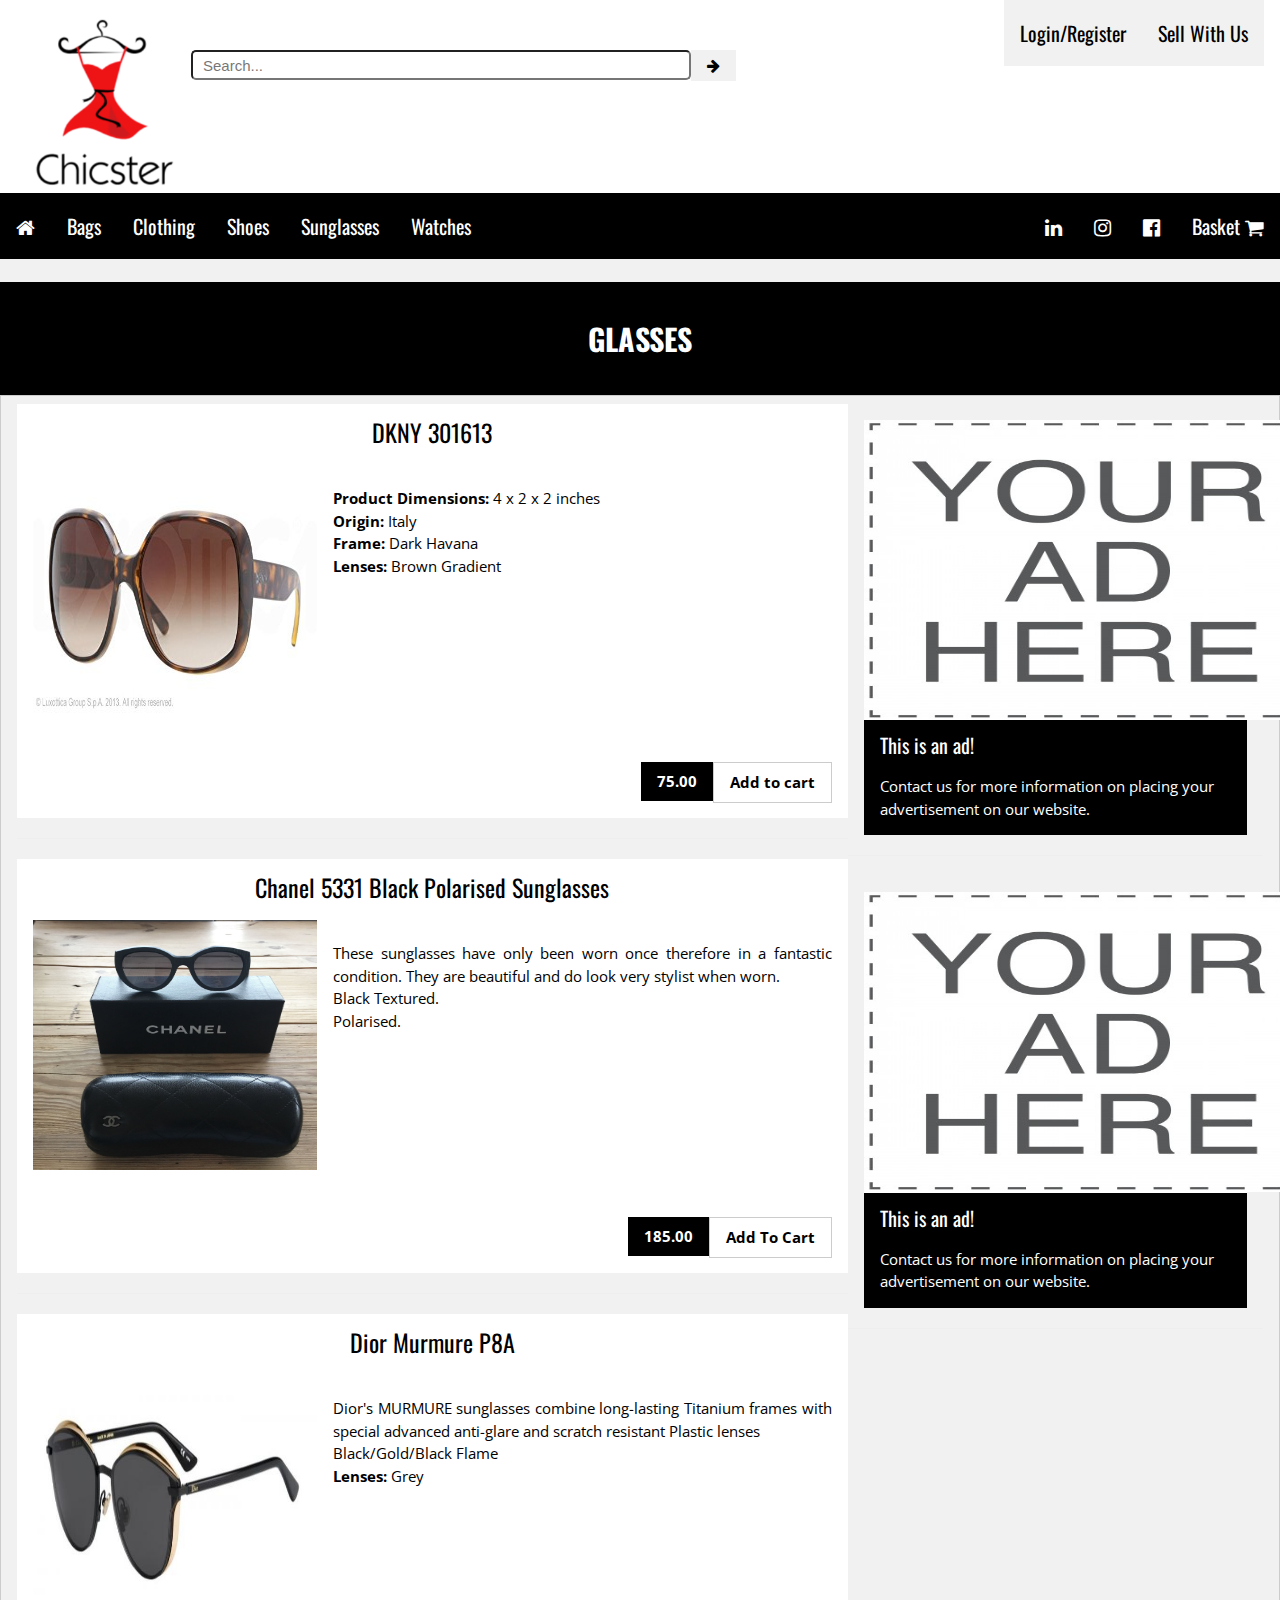
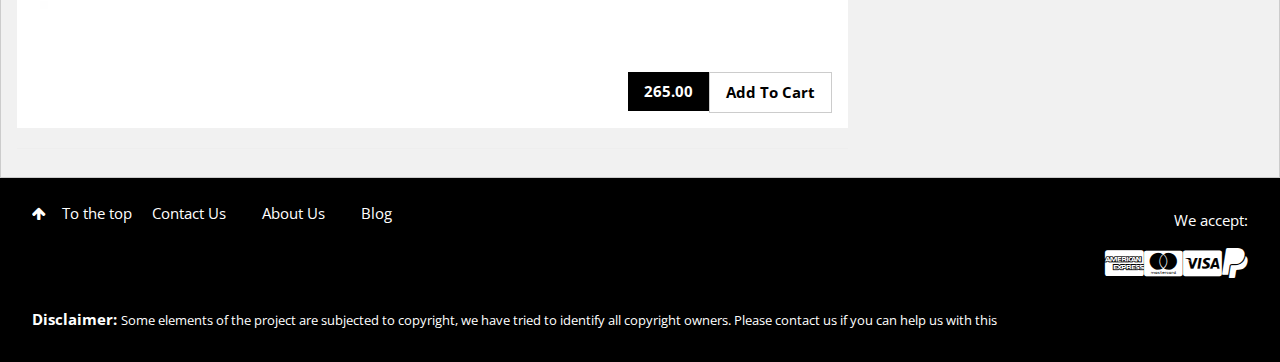
<file: glasses.html>
<!DOCTYPE html>
<html>
<title>Chicster: Buy & Sell tour fashion Goods – Place your Free Ad </title>
<meta charset="UTF-8">
<meta name="viewport" content="width=device-width, initial-scale=1">
<link rel="stylesheet" type="text/css" href="styles.css">
<link rel="stylesheet" href="https://fonts.googleapis.com/css?family=Oswald">
<link rel="stylesheet" href="https://fonts.googleapis.com/css?family=Open Sans">
<link rel="stylesheet" href="https://cdnjs.cloudflare.com/ajax/libs/font-awesome/4.7.0/css/font-awesome.min.css">
<style>
h1,h2,h3,h4,h5,h6 {font-family: "Oswald"}
body {font-family: "Open Sans"}
</style>
<body class="mytag-light-grey">

  <header class="mytag-container mytag-center mytag-white">
    <img class="mytag-image mytag-left" src="images/chicster.jpg" alt="Fashion Blog" width='175px'>
    <form method="get" action="/search" id="searchb" class="mytag-left" position="absolute;">
      <input name="q" type="text" size="40" placeholder="Search..."/><i class="mytag-button fa fa-arrow-right "></i>
    </form>
    <a href="file:///home/friskybutcher/BasicWebsite/post_item.html" class="mytag-bar-item mytag-button mytag-right" position="relative"><h4>Sell With Us</h4></a>
    <a href="file:///home/friskybutcher/BasicWebsite/login.html" class="mytag-bar-item mytag-button mytag-right" position="relative"><h4>Login/Register</h4></a>
  </header>

  <!-- Navigation bar -->
  <div class="mytag-bar mytag-black mytag-hide-small">
    <a href="file:///home/friskybutcher/BasicWebsite/index.html" class="mytag-bar-item mytag-button"><h4><i class="fa fa-home"></h4></i></a>
    <a href="file:///home/friskybutcher/BasicWebsite/bags.html" class="mytag-bar-item mytag-button"><h4>Bags</h4></a>
    <a href="file:///home/friskybutcher/BasicWebsite/coats.html" class="mytag-bar-item mytag-button"><h4>Clothing</h4></i></a>
    <a href="file:///home/friskybutcher/BasicWebsite/shoes.html" class="mytag-bar-item mytag-button"><h4>Shoes</h4></i></a>
    <a href="file:///home/friskybutcher/BasicWebsite/glasses.html" class="mytag-bar-item mytag-button"><h4>Sunglasses</h4></i></a>
    <a href="file:///home/friskybutcher/BasicWebsite/watches.html" class="mytag-bar-item mytag-button"><h4>Watches</h4></i></a>
    <a href="#" class="mytag-bar-item mytag-button mytag-right"><h4>Basket   <i class="fa fa-shopping-cart"></h4></i></a>
    <a href="https://www.facebook.com/profile.php?id=100015782165275&fref=ts" class="mytag-bar-item mytag-button mytag-right"><h4><i class="fa fa-facebook-official"></h4></i></a>
    <a href="https://instagram.com/chicster.ie" class="mytag-bar-item mytag-button mytag-right"><h4><i class="fa fa-instagram"></h4></i></a>
    <a href="https://www.linkedin.com/in/tatiana-quadros-9a8814124/" class="mytag-bar-item mytag-button mytag-right"><h4><i class="fa fa-linkedin"></h4></i></a>
  </div>

<div class="mytag-content" style="max-width:1600px">
<br>

  <header class="mytag-container mytag-center mytag-padding-24 mytag-black">
    <div class="mytag-text-white"><h2><b>GLASSES</b></h2></div>
  </header>

  <div class="mytag-row mytag-padding mytag-border">

    <div class="mytag-col l8 s10">

      <div class="mytag-container mytag-white">
        <div class="mytag-center">
          <h3>DKNY 301613</h3>
        </div>

        <div class="mytag-justify">
          <p class="mytag-topnav">
          <img src="images/DKNY_301613.jpg" alt="Shades" width="300px" height="250px" align="left" class="mytag-padding-right">
          <br><strong>Product Dimensions: </strong>4 x 2 x 2 inches <br><strong>Origin: </strong>Italy
          <br><strong>Frame: </strong>Dark Havana <br><strong>Lenses: </strong>Brown Gradient<br></p>
          <br><p class="mytag-right"><button class="mytag-button mytag-white mytag-border" onclick="likeFunction(this)"><b></i>Add to cart</b></button></p>
          <p class="mytag-right"><button class="mytag-button mytag-black"><b>75.00</b></button></p>
        </div>
      </div>
      <hr>

      <div class="mytag-container mytag-white">
        <div class="mytag-center">
          <h3>Chanel 5331 Black Polarised Sunglasses</h3>
        </div>

        <div class="mytag-justify">
          <p class="mytag-topnav">
          <img src="images/Chanel_5331_Black_Polarised_Sunglasses.jpg" alt="Glasses" height="250px" width="300px" align="left" class="mytag-padding-right">
          <br>These sunglasses have only been worn once therefore in a fantastic condition. They are beautiful and do look very stylist when worn.<br>Black Textured.<br> Polarised.</p>
          <br><p class="mytag-right"><button class="mytag-button mytag-white mytag-border" onclick="likeFunction(this)"><b>Add To Cart</b></button></p>
          <p class="mytag-right"><button class="mytag-button mytag-black"><b>185.00  </b></button></p>
        </div>
      </div>
    <hr>

    <div class="mytag-container mytag-white">
      <div class="mytag-center">
        <h3>Dior Murmure P8A</h3>
      </div>

      <div class="mytag-justify">
        <p class="mytag-topnav">
        <img src="images/Dior_Murmure_P8A.jpg" alt="Glasses" height="250px" width="300px" align="left" class="mytag-padding-right">
        <br>Dior's MURMURE sunglasses combine long-lasting Titanium frames with special advanced anti-glare and scratch resistant Plastic lenses<br>Black/Gold/Black Flame<br><strong>Lenses: </strong>Grey</p>
        <br><p class="mytag-right"><button class="mytag-button mytag-white mytag-border" onclick="likeFunction(this)"><b>Add To Cart</b></button></p>
        <p class="mytag-right"><button class="mytag-button mytag-black"><b>265.00  </b></button></p>
      </div>
    </div>
  <hr>

    </div>

    <div class="mytag-col l4">
      <div class="mytag-white mytag-margin">
        <img src="images/ad1.jpg" alt="About Me" height='300px' width='450px' position="relative">
        <div class="mytag-container mytag-black">
          <h4>This is an ad!</h4>
          <p>Contact us for more information on placing your advertisement on our website.</p>
        </div>
      </div>
      <hr>
    </div>

      <div class="mytag-col l4">
        <div class="mytag-white mytag-margin">
          <img src="images/ad1.jpg" alt="About Me" height='300px' width='450px' position="relative">
          <div class="mytag-container mytag-black">
            <h4>This is an ad!</h4>
            <p>Contact us for more information on placing your advertisement on our website.</p>
          </div>
        </div>
        <hr>
      </div>

  </div>

</div>

<!-- Footer -->
<footer class="mytag-container mytag-black mytag-padding-26 mytag-padding-xlarge">
  <a href="#" class="mytag-button mytag-black mytag-padding-large mytag-margin-bottom"><i class="fa fa-arrow-up mytag-margin-right"></i>To the top</a>
  <a href="file:///home/friskybutcher/BasicWebsite/contact_us.html" class="mytag-button mytag-black mytag-margin-bottom">Contact Us</a>
  <a href="file:///home/friskybutcher/BasicWebsite/about_me.html" class="mytag-button mytag-black mytag-margin-bottom">About Us</a>
  <a href="file:///home/friskybutcher/BasicWebsite/terms.html" class="mytag-button mytag-black mytag-margin-bottom">Blog</a>
  <p class="mytag-right">We accept: <br>
    <div style="font-size: 30px;">
      <i class="fa fa-paypal mytag-right" ></i>&nbsp;<i class="fa fa-cc-visa mytag-right" ></i>&nbsp;
      <i class="fa fa-cc-mastercard mytag-right" ></i>&nbsp;<i class="fa fa-cc-amex mytag-right" ></i><br>
    </div>
  <p><strong>Disclaimer: </strong><small>Some elements of the project are subjected to copyright, we have tried to identify all copyright owners. Please contact us if
    you can help us with this</small></p>
</footer>


</body>
</html>
</file>
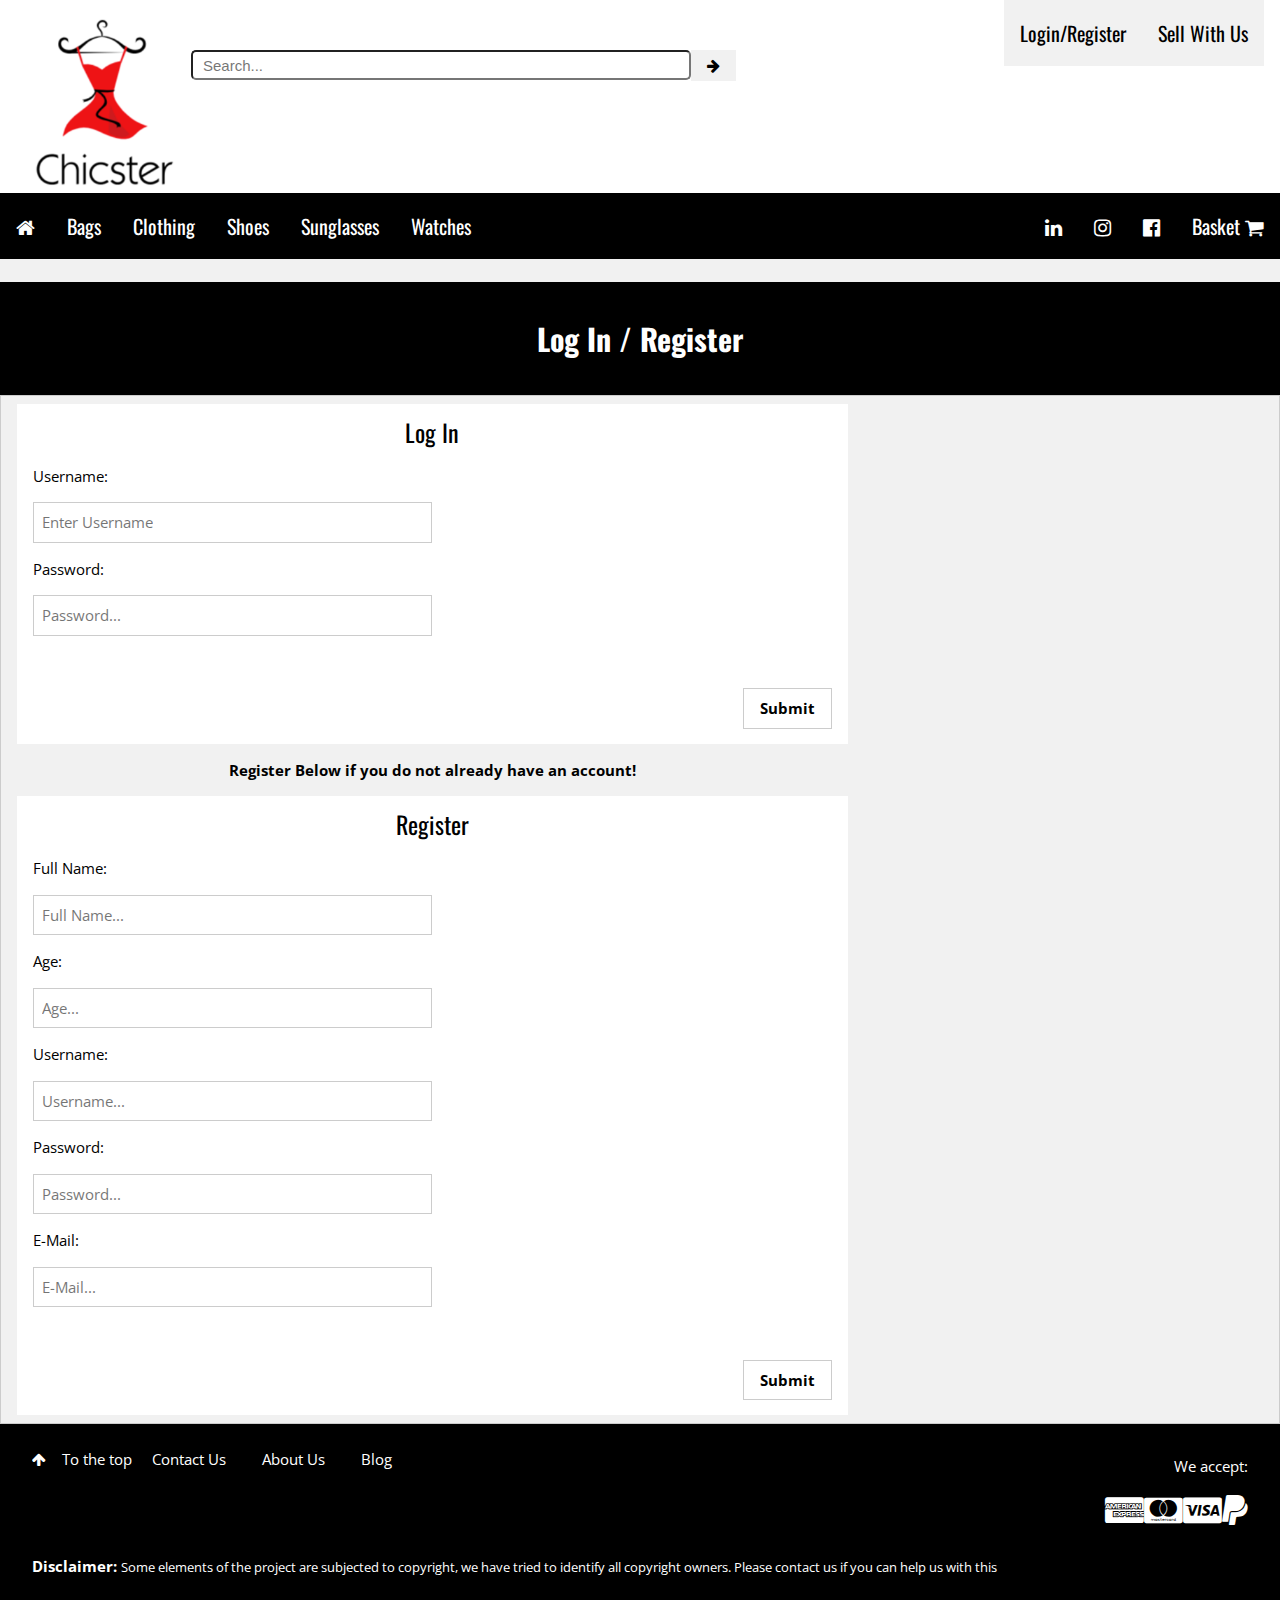
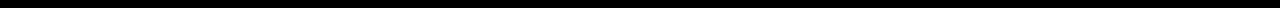
<file: login.html>
<!DOCTYPE html>
<html>
<title>Chicster: Buy & Sell tour fashion Goods – Place your Free Ad </title>
<meta charset="UTF-8">
<meta name="viewport" content="width=device-width, initial-scale=1">
<link rel="stylesheet" type="text/css" href="styles.css">
<link rel="stylesheet" href="https://fonts.googleapis.com/css?family=Oswald">
<link rel="stylesheet" href="https://fonts.googleapis.com/css?family=Open Sans">
<link rel="stylesheet" href="https://cdnjs.cloudflare.com/ajax/libs/font-awesome/4.7.0/css/font-awesome.min.css">
<style>
h1,h2,h3,h4,h5,h6 {font-family: "Oswald"}
body {font-family: "Open Sans"}
</style>
<body class="mytag-light-grey">

  <header class="mytag-container mytag-center mytag-white">
    <img src="images/chicster.jpg" class="mytag-image mytag-left" alt="Fashion Blog" width='175px'>
    <form method="get" action="/search" id="searchb" class="mytag-left" position="absolute;">
      <input name="q" type="text" size="40" placeholder="Search..."/><i class="mytag-button fa fa-arrow-right "></i>
    </form>
    <a href="file:///home/friskybutcher/BasicWebsite/post_item.html" class="mytag-bar-item mytag-button mytag-right" position="relative"><h4>Sell With Us</h4></a>
    <a href="file:///home/friskybutcher/BasicWebsite/login.html" class="mytag-bar-item mytag-button mytag-right" position="relative"><h4>Login/Register</h4></a>
  </header>

  <!-- Navigation bar -->
  <div class="mytag-bar mytag-black mytag-hide-small">
    <a href="file:///home/friskybutcher/BasicWebsite/index.html" class="mytag-bar-item mytag-button"><h4><i class="fa fa-home"></h4></i></a>
    <a href="file:///home/friskybutcher/BasicWebsite/bags.html" class="mytag-bar-item mytag-button"><h4>Bags</h4></a>
    <a href="file:///home/friskybutcher/BasicWebsite/coats.html" class="mytag-bar-item mytag-button"><h4>Clothing</h4></i></a>
    <a href="file:///home/friskybutcher/BasicWebsite/shoes.html" class="mytag-bar-item mytag-button"><h4>Shoes</h4></i></a>
    <a href="file:///home/friskybutcher/BasicWebsite/glasses.html" class="mytag-bar-item mytag-button"><h4>Sunglasses</h4></i></a>
    <a href="file:///home/friskybutcher/BasicWebsite/watches.html" class="mytag-bar-item mytag-button"><h4>Watches</h4></i></a>
    <a href="#" class="mytag-bar-item mytag-button mytag-right"><h4>Basket   <i class="fa fa-shopping-cart"></h4></i></a>
    <a href="https://www.facebook.com/profile.php?id=100015782165275&fref=ts" class="mytag-bar-item mytag-button mytag-right"><h4><i class="fa fa-facebook-official"></h4></i></a>
    <a href="https://instagram.com/chicster.ie" class="mytag-bar-item mytag-button mytag-right"><h4><i class="fa fa-instagram"></h4></i></a>
    <a href="https://www.linkedin.com/in/tatiana-quadros-9a8814124/" class="mytag-bar-item mytag-button mytag-right"><h4><i class="fa fa-linkedin"></h4></i></a>
  </div>
  <div class="mytag-content" style="max-width:1600px">
<br>

<!-- Catagory Header -->
<header class="mytag-container mytag-center mytag-padding-24 mytag-black">
  <div class="mytag-text-white"><h2><b>Log In / Register</b></h2></div>
</header>

  <div class="mytag-row mytag-padding mytag-border">

    <div class="mytag-col l8 s10">

    <div class="mytag-container mytag-white">
      <div class="mytag-center">
        <h3>Log In</h3>
      </div>

       <div class="mytag-justify">
         <p class="mytag-topnav">Username: <br></p>
        <p><input class="mytag-input mytag-border" type="username" placeholder="Enter Username" style="width:50%"></p>
        Password:
        <p><input class="mytag-input mytag-border" type="password" placeholder="Password..." style="width:50%"></p>
        <br><p class="mytag-right"><button class="mytag-button mytag-white mytag-border"><b>Submit</b></button></p>
      </div>
    </div>
      <strong><p class="mytag-center">Register Below if you do not already have an account!</strong>
    <div class="mytag-container mytag-white">
      <div class="mytag-center">
        <h3>Register</h3>
      </div>

       <div class="mytag-justify">
         <p class="mytag-topnav">
        Full Name:<br></p>
        <p><input class="mytag-input mytag-border" type="text" placeholder="Full Name..." style="width:50%"></p>
        Age:
        <p><input class="mytag-input mytag-border" type="text" placeholder="Age..." style="width:50%"></p>
        Username:
        <p><input class="mytag-input mytag-border" type="text" placeholder="Username..." style="width:50%"></p>
        Password:
        <p><input class="mytag-input mytag-border" type="text" placeholder="Password..." style="width:50%"></p>
        E-Mail:
        <p><input class="mytag-input mytag-border" type="text" placeholder="E-Mail..." style="width:50%"></p>
        <br><p class="mytag-right"><button class="mytag-button mytag-white mytag-border"><b>Submit</b></button></p>
      </div>
    </div>

  </div>
</div>
</div>


  <!-- Footer -->
  <footer class="mytag-container mytag-black mytag-padding-26 mytag-padding-xlarge">
    <a href="#" class="mytag-button mytag-black mytag-padding-large mytag-margin-bottom"><i class="fa fa-arrow-up mytag-margin-right"></i>To the top</a>
    <a href="file:///home/friskybutcher/BasicWebsite/contact_us.html" class="mytag-button mytag-black mytag-margin-bottom">Contact Us</a>
    <a href="file:///home/friskybutcher/BasicWebsite/about_me.html" class="mytag-button mytag-black mytag-margin-bottom">About Us</a>
    <a href="file:///home/friskybutcher/BasicWebsite/terms.html" class="mytag-button mytag-black mytag-margin-bottom">Blog</a>
    <p class="mytag-right">We accept: <br>
      <div style="font-size: 30px;">
        <i class="fa fa-paypal mytag-right" ></i>&nbsp;<i class="fa fa-cc-visa mytag-right" ></i>&nbsp;
        <i class="fa fa-cc-mastercard mytag-right" ></i>&nbsp;<i class="fa fa-cc-amex mytag-right" ></i><br>
      </div>
    <p><strong>Disclaimer: </strong><small>Some elements of the project are subjected to copyright, we have tried to identify all copyright owners. Please contact us if
      you can help us with this</small></p>
  </footer>

</body>
</html>
</file>
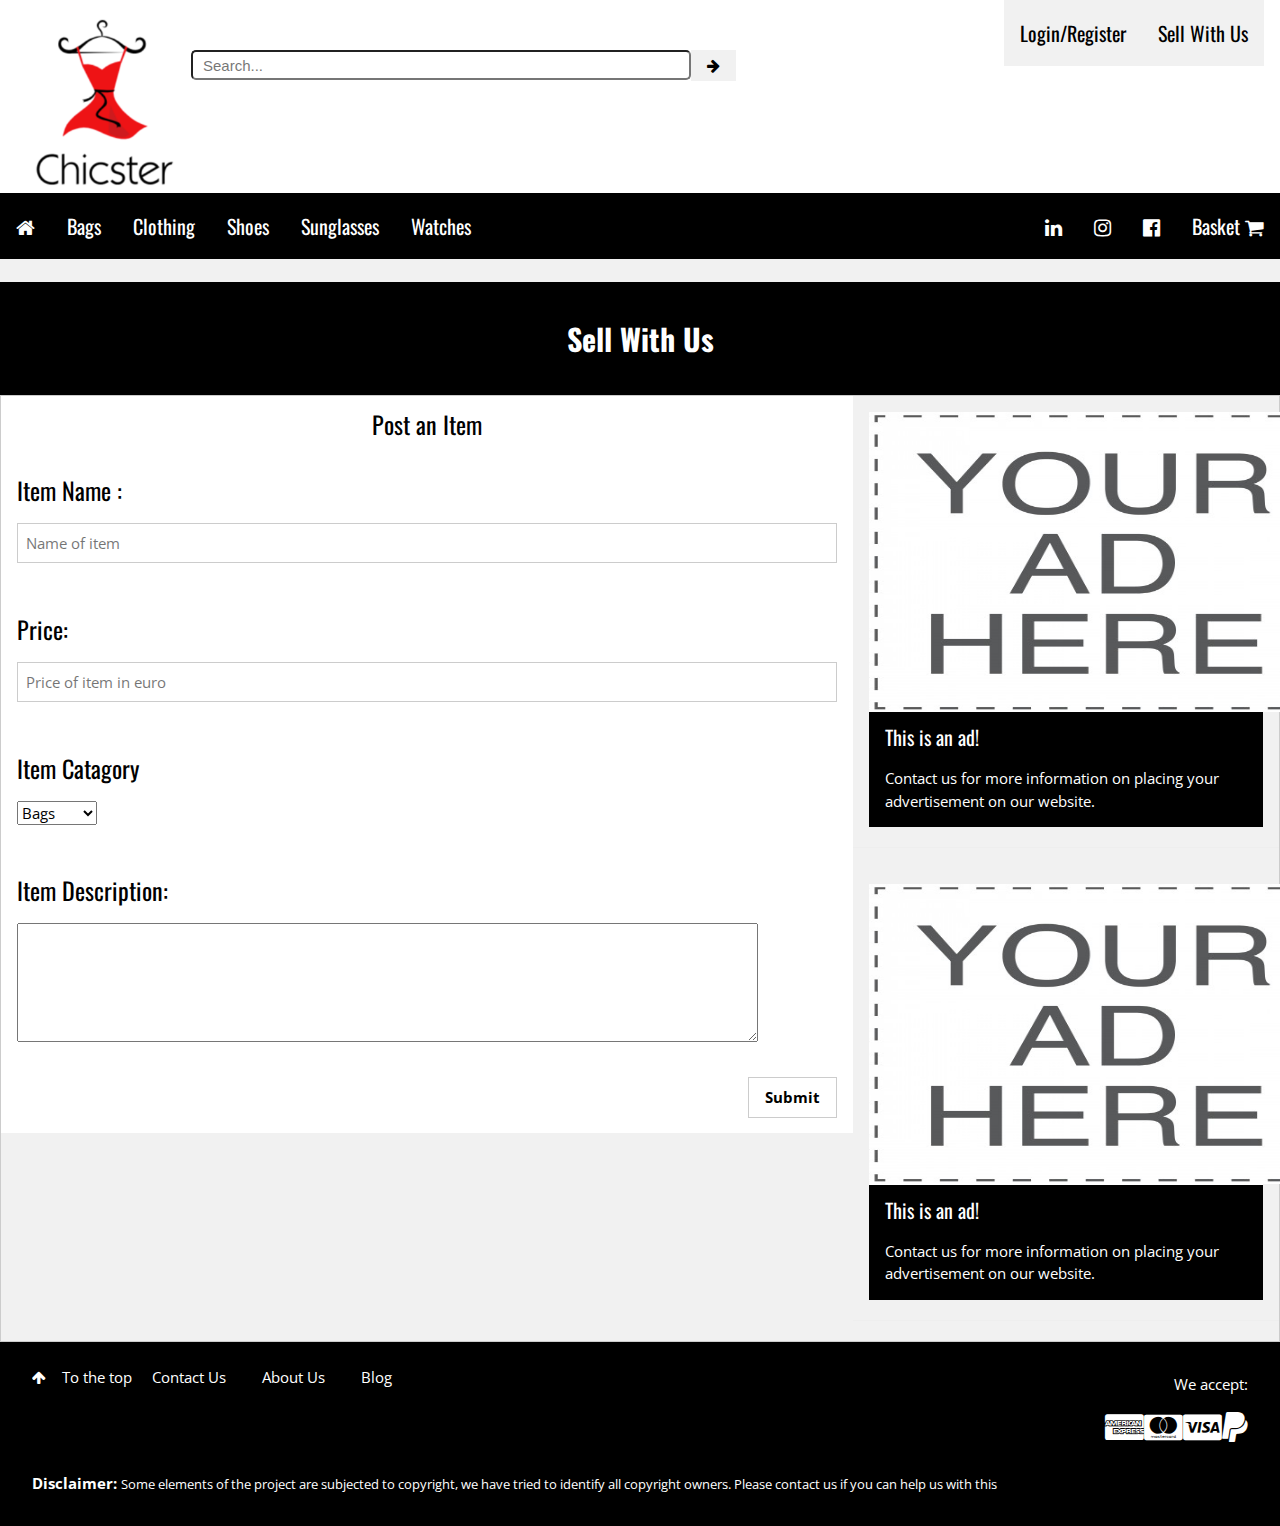
<file: post_item.html>
<!DOCTYPE html>
<html>
<title>Chicster: Buy & Sell tour fashion Goods – Place your Free Ad </title>
<meta charset="UTF-8">
<meta name="viewport" content="width=device-width, initial-scale=1">
<link rel="stylesheet" type="text/css" href="styles.css">
<link rel="stylesheet" href="https://fonts.googleapis.com/css?family=Oswald">
<link rel="stylesheet" href="https://fonts.googleapis.com/css?family=Open Sans">
<link rel="stylesheet" href="https://cdnjs.cloudflare.com/ajax/libs/font-awesome/4.7.0/css/font-awesome.min.css">
<style>
h1,h2,h3,h4,h5,h6 {font-family: "Oswald"}
body {font-family: "Open Sans"}
</style>
<body class="mytag-light-grey">

  <header class="mytag-container mytag-center mytag-white">
    <img class="mytag-image mytag-left" src="images/chicster.jpg" alt="Fashion Blog" width='175px'>
    <form method="get" action="/search" id="searchb" class="mytag-left" position="absolute;">
      <input name="q" type="text" size="40" placeholder="Search..."/><i class="mytag-button fa fa-arrow-right "></i>
    </form>
    <a href="file:///home/friskybutcher/BasicWebsite/post_item.html" class="mytag-bar-item mytag-button mytag-right" position="relative"><h4>Sell With Us</h4></a>
    <a href="file:///home/friskybutcher/BasicWebsite/login.html" class="mytag-bar-item mytag-button mytag-right" position="relative"><h4>Login/Register</h4></a>
  </header>

  <!-- Navigation -->
  <div class="mytag-bar mytag-black mytag-hide-small">
    <a href="file:///home/friskybutcher/BasicWebsite/index.html" class="mytag-bar-item mytag-button"><h4><i class="fa fa-home"></h4></i></a>
    <a href="file:///home/friskybutcher/BasicWebsite/bags.html" class="mytag-bar-item mytag-button"><h4>Bags</h4></a>
    <a href="file:///home/friskybutcher/BasicWebsite/coats.html" class="mytag-bar-item mytag-button"><h4>Clothing</h4></i></a>
    <a href="file:///home/friskybutcher/BasicWebsite/shoes.html" class="mytag-bar-item mytag-button"><h4>Shoes</h4></i></a>
    <a href="file:///home/friskybutcher/BasicWebsite/glasses.html" class="mytag-bar-item mytag-button"><h4>Sunglasses</h4></i></a>
    <a href="file:///home/friskybutcher/BasicWebsite/watches.html" class="mytag-bar-item mytag-button"><h4>Watches</h4></i></a>
    <a href="#" class="mytag-bar-item mytag-button mytag-right"><h4>Basket   <i class="fa fa-shopping-cart"></h4></i></a>
    <a href="https://www.facebook.com/profile.php?id=100015782165275&fref=ts" class="mytag-bar-item mytag-button mytag-right"><h4><i class="fa fa-facebook-official"></h4></i></a>
    <a href="https://instagram.com/chicster.ie" class="mytag-bar-item mytag-button mytag-right"><h4><i class="fa fa-instagram"></h4></i></a>
    <a href="https://www.linkedin.com/in/tatiana-quadros-9a8814124/" class="mytag-bar-item mytag-button mytag-right"><h4><i class="fa fa-linkedin"></h4></i></a>
  </div>

<div class="mytag-content" style="max-width:1600px">
<br>
  <header class="mytag-container mytag-center mytag-padding-24 mytag-black">
    <div class="mytag-text-white"><h2><b>Sell With Us</b></h2></div>
  </header>

  <div class="mytag-row  mytag-border">

  <div class="mytag-col l8 s10">

    <div class="mytag-container mytag-white" position="relative">
      <div class="mytag-center">
        <h3>Post an Item</h3>
      </div>

       <div class="mytag-justify">
         <p class="mytag-topnav">
        <h3>Item Name :</h3></p>
        <p><input class="mytag-input mytag-border" type="text" placeholder="Name of item" style="width:100%"></p><br>
        <h3>Price: </h3>
        <p><input class="mytag-input mytag-border" type="text" placeholder="Price of item in euro" style="width:100%"></p><br>
        <h3>Item Catagory</h3>
        <p><select>
          <option value="bags">Bags</option>
          <option value="glasses">Glasses</option>
          <option value="coats">Coats</option>
          <option value="watches">Watches</option>
          <option value="shoes">Shoes</option>
        </select></p><br>
        <h3>Item Description: </h3>
        <p><textarea rows="5" cols="80" id="DESCRIPTION">
        </textarea></p>
        <p class="mytag-right"><button class="mytag-button mytag-white mytag-border"><b>Submit</b></button></p>
      </div>
    </div>

  </div>

  <div class="mytag-col l4">
    <div class="mytag-white mytag-margin">
      <img src="images/ad1.jpg" alt="About Me" height='300px' width='450px' position="relative">
      <div class="mytag-container mytag-black">
        <h4>This is an ad!</h4>
        <p>Contact us for more information on placing your advertisement on our website.</p>
      </div>
    </div>
    <hr>
  </div>

    <div class="mytag-col l4">
      <div class="mytag-white mytag-margin">
        <img src="images/ad1.jpg" alt="About Me" height='300px' width='450px' position="relative">
        <div class="mytag-container mytag-black">
          <h4>This is an ad!</h4>
          <p>Contact us for more information on placing your advertisement on our website.</p>
        </div>
      </div>
      <hr>
    </div>

  </div>

</div>

<!-- Footer -->
<footer class="mytag-container mytag-black mytag-padding-26 mytag-padding-xlarge">
  <a href="#" class="mytag-button mytag-black mytag-padding-large mytag-margin-bottom"><i class="fa fa-arrow-up mytag-margin-right"></i>To the top</a>
  <a href="file:///home/friskybutcher/BasicWebsite/contact_us.html" class="mytag-button mytag-black mytag-margin-bottom">Contact Us</a>
  <a href="file:///home/friskybutcher/BasicWebsite/about_me.html" class="mytag-button mytag-black mytag-margin-bottom">About Us</a>
  <a href="file:///home/friskybutcher/BasicWebsite/terms.html" class="mytag-button mytag-black mytag-margin-bottom">Blog</a>
  <p class="mytag-right">We accept: <br>
    <div style="font-size: 30px;">
      <i class="fa fa-paypal mytag-right" ></i>&nbsp;<i class="fa fa-cc-visa mytag-right" ></i>&nbsp;
      <i class="fa fa-cc-mastercard mytag-right" ></i>&nbsp;<i class="fa fa-cc-amex mytag-right" ></i><br>
    </div>
  <p><strong>Disclaimer: </strong><small>Some elements of the project are subjected to copyright, we have tried to identify all copyright owners. Please contact us if
    you can help us with this</small></p>
</footer>

</body>
</html>
</file>
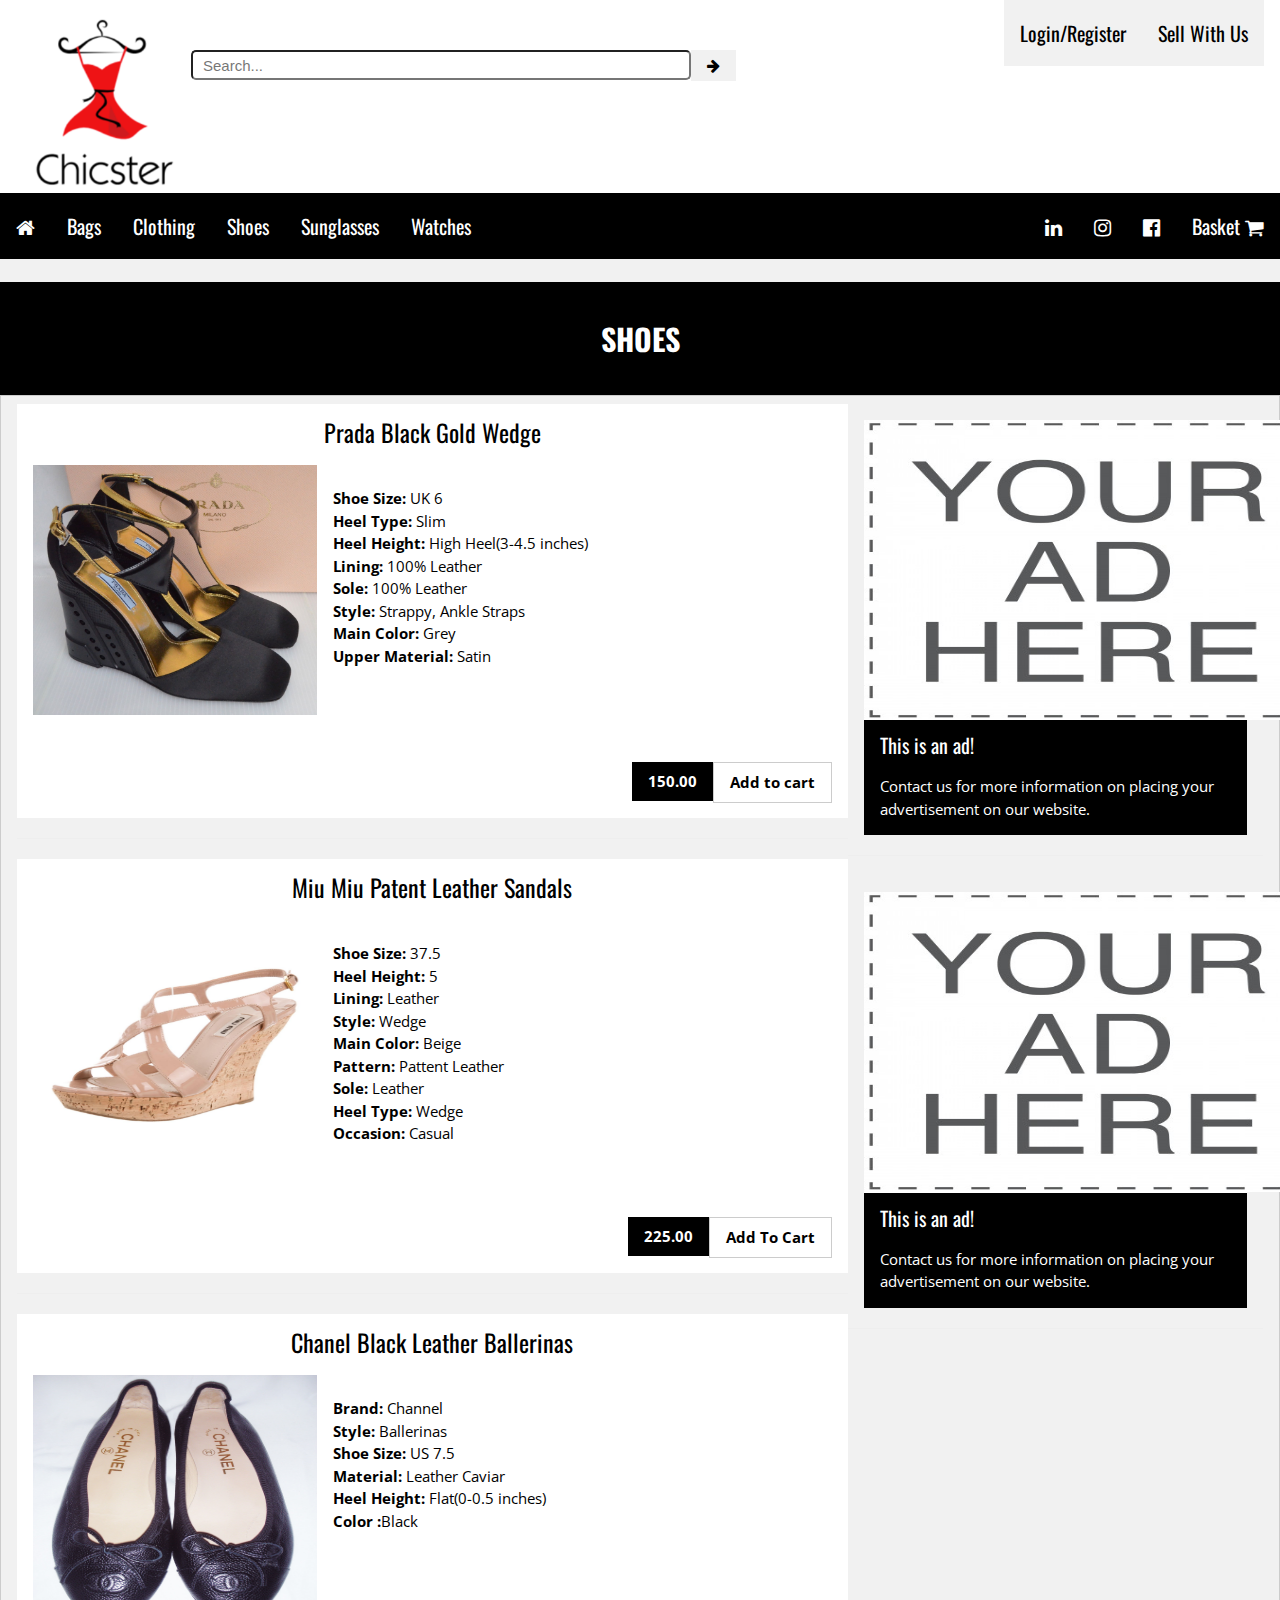
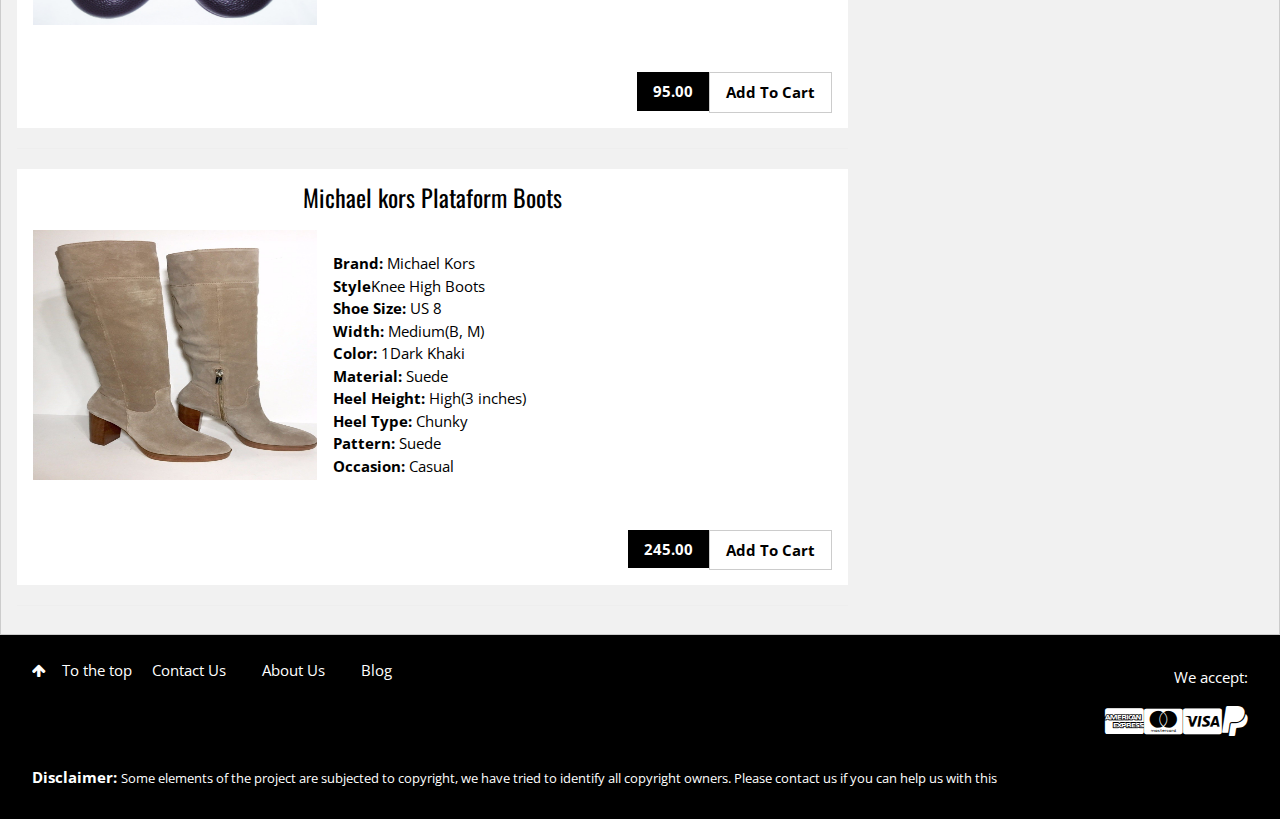
<file: shoes.html>
<!DOCTYPE html>
<html>
<title>Chicster: Buy & Sell tour fashion Goods – Place your Free Ad </title>
<meta charset="UTF-8">
<meta name="viewport" content="width=device-width, initial-scale=1">
<link rel="stylesheet" type="text/css" href="styles.css">
<link rel="stylesheet" href="https://fonts.googleapis.com/css?family=Oswald">
<link rel="stylesheet" href="https://fonts.googleapis.com/css?family=Open Sans">
<link rel="stylesheet" href="https://cdnjs.cloudflare.com/ajax/libs/font-awesome/4.7.0/css/font-awesome.min.css">
<style>
h1,h2,h3,h4,h5,h6 {font-family: "Oswald"}
body {font-family: "Open Sans"}
</style>
<body class="mytag-light-grey">

  <header class="mytag-container mytag-center mytag-white">
    <img class="mytag-image mytag-left" src="images/chicster.jpg" alt="Fashion Blog" width='175px'>
    <form method="get" action="/search" id="searchb" class="mytag-left" position="absolute;">
      <input name="q" type="text" size="40" placeholder="Search..."/><i class="mytag-button fa fa-arrow-right "></i>
    </form>
    <a href="file:///home/friskybutcher/BasicWebsite/post_item.html" class="mytag-bar-item mytag-button mytag-right" position="relative"><h4>Sell With Us</h4></a>
    <a href="file:///home/friskybutcher/BasicWebsite/login.html" class="mytag-bar-item mytag-button mytag-right" position="relative"><h4>Login/Register</h4></a>
  </header>

  <!-- Navigation bar -->
  <div class="mytag-bar mytag-black mytag-hide-small">
    <a href="file:///home/friskybutcher/BasicWebsite/index.html" class="mytag-bar-item mytag-button"><h4><i class="fa fa-home"></h4></i></a>
    <a href="file:///home/friskybutcher/BasicWebsite/bags.html" class="mytag-bar-item mytag-button"><h4>Bags</h4></a>
    <a href="file:///home/friskybutcher/BasicWebsite/coats.html" class="mytag-bar-item mytag-button"><h4>Clothing</h4></i></a>
    <a href="file:///home/friskybutcher/BasicWebsite/shoes.html" class="mytag-bar-item mytag-button"><h4>Shoes</h4></i></a>
    <a href="file:///home/friskybutcher/BasicWebsite/glasses.html" class="mytag-bar-item mytag-button"><h4>Sunglasses</h4></i></a>
    <a href="file:///home/friskybutcher/BasicWebsite/watches.html" class="mytag-bar-item mytag-button"><h4>Watches</h4></i></a>
    <a href="#" class="mytag-bar-item mytag-button mytag-right"><h4>Basket   <i class="fa fa-shopping-cart"></h4></i></a>
    <a href="https://www.facebook.com/profile.php?id=100015782165275&fref=ts" class="mytag-bar-item mytag-button mytag-right"><h4><i class="fa fa-facebook-official"></h4></i></a>
    <a href="https://instagram.com/chicster.ie" class="mytag-bar-item mytag-button mytag-right"><h4><i class="fa fa-instagram"></h4></i></a>
    <a href="https://www.linkedin.com/in/tatiana-quadros-9a8814124/" class="mytag-bar-item mytag-button mytag-right"><h4><i class="fa fa-linkedin"></h4></i></a>
  </div>

<div class="mytag-content" style="max-width:1600px">
<br>

<!-- Catagory Header -->
<header class="mytag-container mytag-center mytag-padding-24 mytag-black">
  <div class="mytag-text-white"><h2><b>SHOES</b></h2></div>
</header>

  <div class="mytag-row mytag-padding mytag-border">

    <div class="mytag-col l8 s10">

      <div class="mytag-container mytag-white">
        <div class="mytag-center">
          <h3>Prada Black Gold Wedge</h3>
        </div>
        <div class="mytag-justify">
          <p class="mytag-topnav">
          <img src="images/Prada_Black-Gold_Wedge.jpg" alt="Bag" width="300px" height="250px" align="left" class="mytag-padding-right">
          <br><strong>Shoe Size: </strong>UK 6<br><strong>Heel Type: </strong>Slim<br><strong>Heel Height: </strong>
          High Heel(3-4.5 inches)<br><strong>Lining: </strong>100% Leather<br><strong>Sole: </strong>100% Leather<br><strong>Style: </strong>
          Strappy, Ankle Straps<br><strong>Main Color: </strong>Grey<br><strong>Upper Material: </strong>Satin</p>
          <br><p class="mytag-right"><button class="mytag-button mytag-white mytag-border" onclick="likeFunction(this)"><b></i>Add to cart</b></button></p>
          <p class="mytag-right"><button class="mytag-button mytag-black"><b>150.00</b></button></p>
        </div>
      </div>
      <hr>

      <div class="mytag-container mytag-white">
        <div class="mytag-center">
          <h3>Miu Miu Patent Leather Sandals</h3>
        </div>
        <div class="mytag-justify">
          <p class="mytag-topnav">
          <img src="images/Miu_Miu_Patent_Leather_sandals-wedge.jpg" alt="Bag" height="250px" width="300px" align="left" class="mytag-padding-right">
          <br><strong>Shoe Size: </strong>37.5<br><strong>Heel Height: </strong>5<br><strong>Lining: </strong>Leather<br><strong>Style: </strong>Wedge<br>
          <strong>Main Color: </strong>Beige<br><strong>Pattern: </strong>Pattent Leather<br><strong>Sole: </strong>Leather<br><strong>Heel Type: </strong>Wedge
          <br><strong>Occasion: </strong>Casual</p>
          <br><p class="mytag-right"><button class="mytag-button mytag-white mytag-border" onclick="likeFunction(this)"><b>Add To Cart</b></button></p>
          <p class="mytag-right"><button class="mytag-button mytag-black"><b>225.00</b></button></p>
        </div>
      </div>
    <hr>

    <div class="mytag-container mytag-white">
      <div class="mytag-center">
        <h3>Chanel Black Leather Ballerinas</h3>
      </div>
      <div class="mytag-justify">
        <p class="mytag-topnav">
        <img src="images/Chanel-Black-Leather-Ballerinas.jpg" alt="Bag" height="250px" width="300px" align="left" class="mytag-padding-right">
        <br><strong>Brand: </strong>Channel<br><strong>Style: </strong>Ballerinas<br><strong>Shoe Size: </strong>US 7.5<br>
        <strong>Material: </strong>Leather Caviar<br><strong>Heel Height: </strong>Flat(0-0.5 inches)<br><strong>Color :</strong>Black</p>
        <br><p class="mytag-right"><button class="mytag-button mytag-white mytag-border" onclick="likeFunction(this)"><b>Add To Cart</b></button></p>
        <p class="mytag-right"><button class="mytag-button mytag-black"><b>95.00</b></button></p>
      </div>
    </div>
  <hr>

  <div class="mytag-container mytag-white">
    <div class="mytag-center">
      <h3>Michael kors Plataform Boots</h3>
    </div>

    <div class="mytag-justify">
      <p class="mytag-topnav">
      <img src="images/Michael_Kors_Platform_Khaki_Suede.jpg" alt="Bag" height="250px" width="300px" align="left" class="mytag-padding-right">
      <br><strong>Brand: </strong>Michael Kors<br><strong>Style</strong>Knee High Boots<br><strong>Shoe Size: </strong>US 8<br>
      <strong>Width: </strong>Medium(B, M)<br><strong>Color: </strong>1Dark Khaki<br><strong>Material: </strong>Suede<br><strong>Heel Height: </strong>High(3 inches)
      <br><strong>Heel Type: </strong>Chunky<br><strong>Pattern: </strong>Suede<br><strong>Occasion: </strong>Casual</p>
      <br><p class="mytag-right"><button class="mytag-button mytag-white mytag-border" onclick="likeFunction(this)"><b>Add To Cart</b></button></p>
      <p class="mytag-right"><button class="mytag-button mytag-black"><b>245.00</b></button></p>
    </div>
  </div>
<hr>

    </div>

    <div class="mytag-col l4">
      <div class="mytag-white mytag-margin">
        <img src="images/ad1.jpg" alt="About Me" height='300px' width='450px' position="relative">
        <div class="mytag-container mytag-black">
          <h4>This is an ad!</h4>
          <p>Contact us for more information on placing your advertisement on our website.</p>
        </div>
      </div>
      <hr>
    </div>

      <div class="mytag-col l4">
        <div class="mytag-white mytag-margin">
          <img src="images/ad1.jpg" alt="About Me" height='300px' width='450px' position="relative">
          <div class="mytag-container mytag-black">
            <h4>This is an ad!</h4>
            <p>Contact us for more information on placing your advertisement on our website.</p>
          </div>
        </div>
        <hr>
      </div>

  </div>

</div>

<!-- Footer -->
<footer class="mytag-container mytag-black mytag-padding-26 mytag-padding-xlarge">
  <a href="#" class="mytag-button mytag-black mytag-padding-large mytag-margin-bottom"><i class="fa fa-arrow-up mytag-margin-right"></i>To the top</a>
  <a href="file:///home/friskybutcher/BasicWebsite/contact_us.html" class="mytag-button mytag-black mytag-margin-bottom">Contact Us</a>
  <a href="file:///home/friskybutcher/BasicWebsite/about_me.html" class="mytag-button mytag-black mytag-margin-bottom">About Us</a>
  <a href="file:///home/friskybutcher/BasicWebsite/terms.html" class="mytag-button mytag-black mytag-margin-bottom">Blog</a>
  <p class="mytag-right">We accept: <br>
    <div style="font-size: 30px;">
      <i class="fa fa-paypal mytag-right" ></i>&nbsp;<i class="fa fa-cc-visa mytag-right" ></i>&nbsp;
      <i class="fa fa-cc-mastercard mytag-right" ></i>&nbsp;<i class="fa fa-cc-amex mytag-right" ></i><br>
    </div>
  <p><strong>Disclaimer: </strong><small>Some elements of the project are subjected to copyright, we have tried to identify all copyright owners. Please contact us if
    you can help us with this</small></p>
</footer>

</body>
</html>
</file>
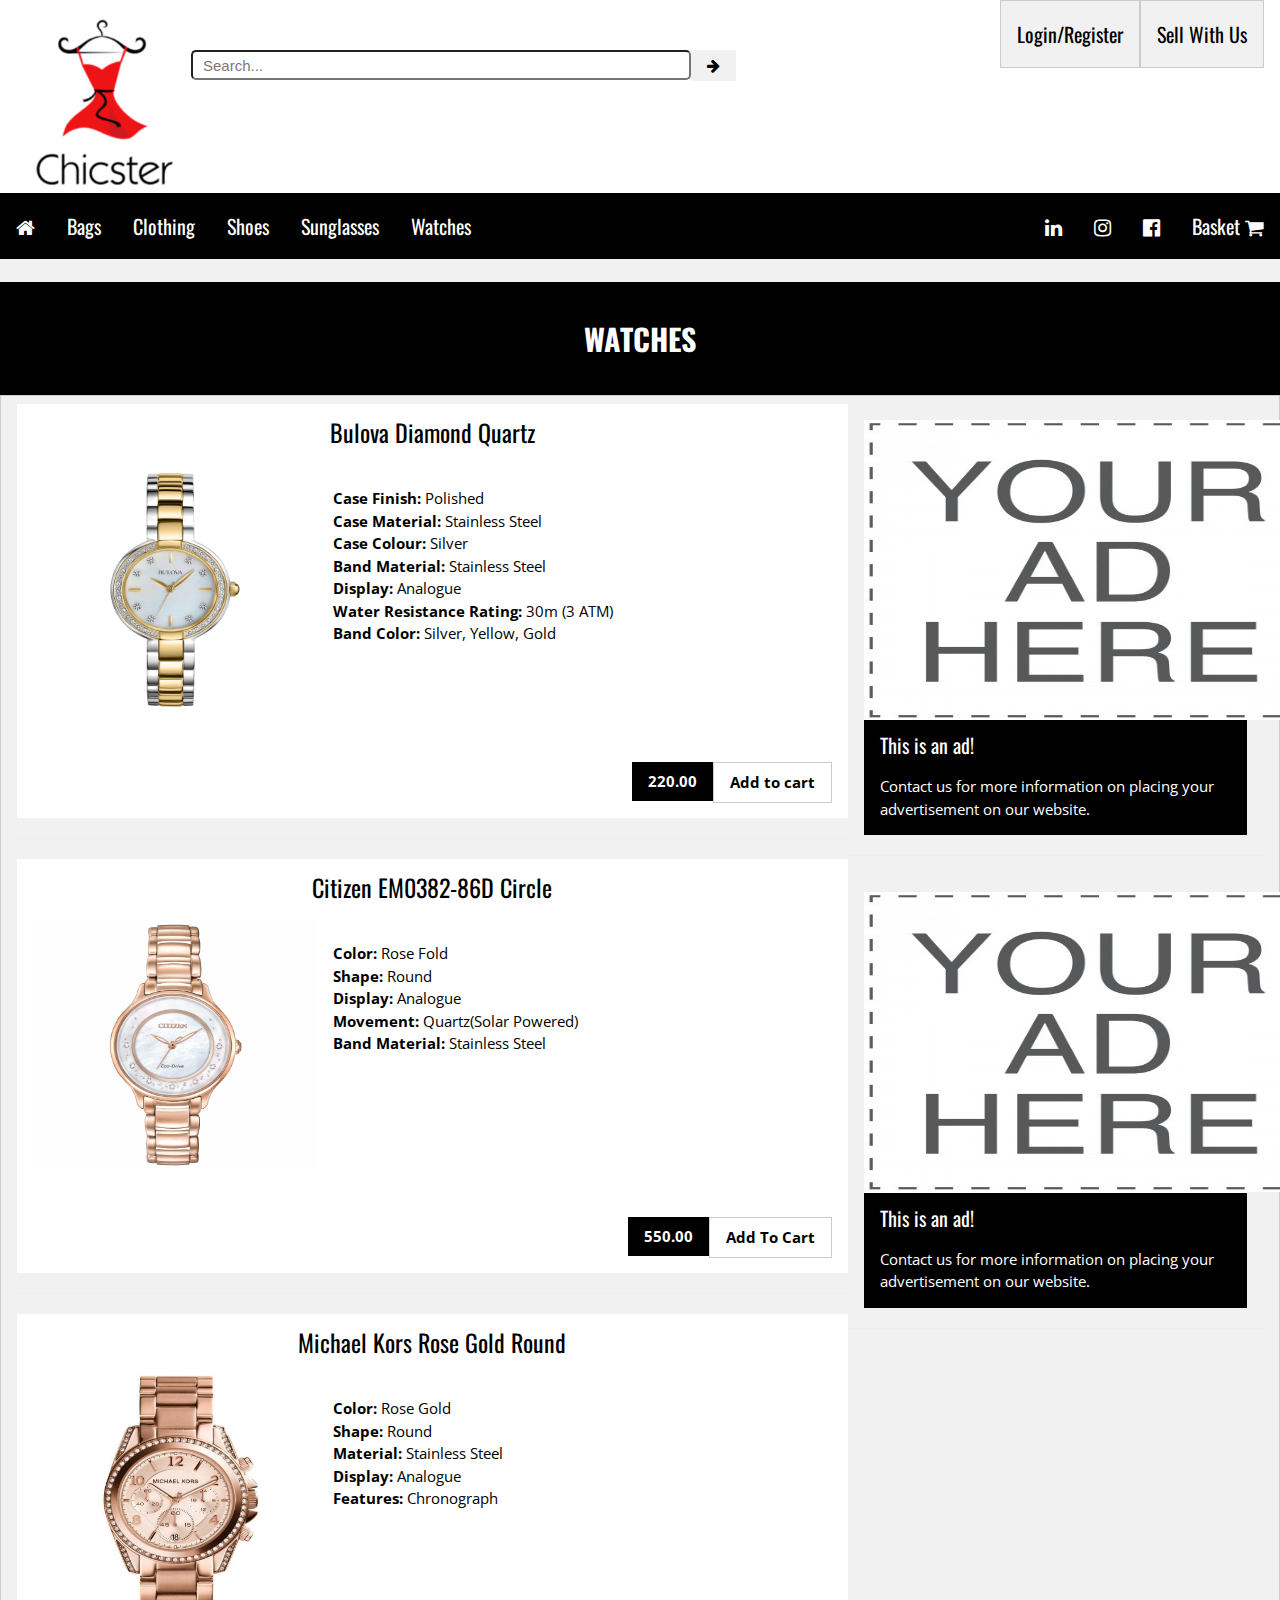
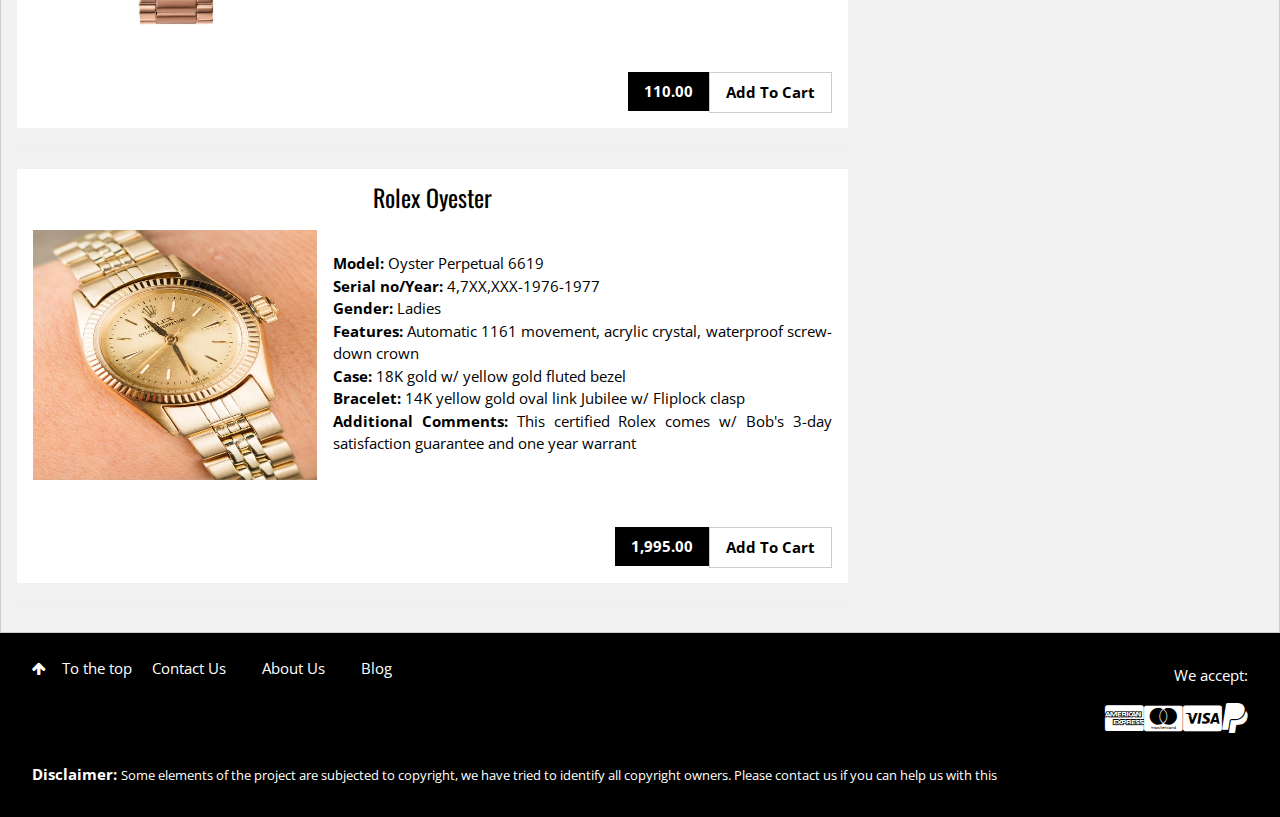
<file: watches.html>
<!DOCTYPE html>
<html>
<title>Chicster: Buy & Sell tour fashion Goods – Place your Free Ad </title>
<meta name="description"  content="Shop from a selection of pre-loved designer clothing, handbags, watches and shoes from Chanel, DKNY, Prada, Louis Vuitton, Michael Kors & more.">
<meta charset="UTF-8">
<meta name="viewport" content="width=device-width, initial-scale=1">
<link rel="stylesheet" type="text/css" href="styles.css">
<link rel="stylesheet" href="https://fonts.googleapis.com/css?family=Oswald">
<link rel="stylesheet" href="https://fonts.googleapis.com/css?family=Open Sans">
<link rel="stylesheet" href="https://cdnjs.cloudflare.com/ajax/libs/font-awesome/4.7.0/css/font-awesome.min.css">
<style>
h1,h2,h3,h4,h5,h6 {font-family: "Oswald"}
body {font-family: "Open Sans"}
</style>
<body class="mytag-light-grey">

  <header class="mytag-container mytag-center mytag-white">
    <img class="mytag-image mytag-left" src="images/chicster.jpg" alt="Fashion Blog" width='175px'>
    <form method="get" action="/search" id="searchb" class="mytag-left" position="absolute;">
      <input name="q" type="text" size="40" placeholder="Search..."/><i class="mytag-button fa fa-arrow-right "></i>
    </form>
    <a href="file:///home/friskybutcher/BasicWebsite/post_item.html" class="mytag-button mytag-right mytag-border" position="absolute"><h4>Sell With Us</h4></a>
    <a href="file:///home/friskybutcher/BasicWebsite/login.html" class="mytag-button mytag-right mytag-border" position="absolute"><h4>Login/Register</h4></a>
  </header>

  <!-- Navigation bar -->
  <div class="mytag-bar mytag-black mytag-hide-small">
    <a href="file:///home/friskybutcher/BasicWebsite/index.html" class="mytag-bar-item mytag-button"><h4><i class="fa fa-home"></h4></i></a>
    <a href="file:///home/friskybutcher/BasicWebsite/bags.html" class="mytag-bar-item mytag-button"><h4>Bags</h4></a>
    <a href="file:///home/friskybutcher/BasicWebsite/coats.html" class="mytag-bar-item mytag-button"><h4>Clothing</h4></i></a>
    <a href="file:///home/friskybutcher/BasicWebsite/shoes.html" class="mytag-bar-item mytag-button"><h4>Shoes</h4></i></a>
    <a href="file:///home/friskybutcher/BasicWebsite/glasses.html" class="mytag-bar-item mytag-button"><h4>Sunglasses</h4></i></a>
    <a href="file:///home/friskybutcher/BasicWebsite/watches.html" class="mytag-bar-item mytag-button"><h4>Watches</h4></i></a>
    <a href="#" class="mytag-bar-item mytag-button mytag-right"><h4>Basket   <i class="fa fa-shopping-cart"></h4></i></a>
    <a href="https://www.facebook.com/profile.php?id=100015782165275&fref=ts" class="mytag-bar-item mytag-button mytag-right"><h4><i class="fa fa-facebook-official"></h4></i></a>
    <a href="https://instagram.com/chicster.ie" class="mytag-bar-item mytag-button mytag-right"><h4><i class="fa fa-instagram"></h4></i></a>
    <a href="https://www.linkedin.com/in/tatiana-quadros-9a8814124/" class="mytag-bar-item mytag-button mytag-right"><h4><i class="fa fa-linkedin"></h4></i></a>
  </div>
  <div class="mytag-content" style="max-width:1600px">
<br>

<!-- Catagory Header -->
<header class="mytag-container mytag-center mytag-padding-24 mytag-black">
  <div class="mytag-text-white"><h2><b>WATCHES</b></h2></div>
</header>

  <div class="mytag-row mytag-padding mytag-border">

    <div class="mytag-col l8 s10">

      <div class="mytag-container mytag-white">
        <div class="mytag-center">
          <h3>Bulova Diamond Quartz</h3>
        </div>

        <div class="mytag-justify">
          <p class="mytag-topnav">
          <img src="images/Bulova_Diamonds_Quarts.jpg" alt="Bag" width="300px" height="250px" align="left" class="mytag-padding-right">
          <br><strong>Case Finish: </strong>Polished<br><strong>Case Material: </strong>Stainless Steel<br><strong>Case Colour: </strong>
          Silver<br><strong>Band Material: </strong>Stainless Steel<br><strong>Display: </strong>Analogue<br><strong>Water Resistance Rating: </strong>
          30m (3 ATM)<br><strong>Band Color: </strong>Silver, Yellow, Gold</p>
          <br><p class="mytag-right"><button class="mytag-button mytag-white mytag-border" onclick="likeFunction(this)"><b></i>Add to cart</b></button></p>
          <p class="mytag-right"><button class="mytag-button mytag-black"><b>220.00</b></button></p>
        </div>
      </div>
      <hr>

      <div class="mytag-container mytag-white">
        <div class="mytag-center">
          <h3>Citizen EM0382-86D Circle</h3>
        </div>
        <div class="mytag-justify">
          <p class="mytag-topnav">
          <img src="images/Citizen_EM0382-86D_circle.jpg" alt="Bag" height="250px" width="300px" align="left" class="mytag-padding-right">
          <br><strong>Color: </strong>Rose Fold<br><strong>Shape: </strong>Round<br><strong>Display: </strong>Analogue<br>
          <strong>Movement: </strong>Quartz(Solar Powered)<br><strong>Band Material: </strong>Stainless Steel<br></p>
          <br><p class="mytag-right"><button class="mytag-button mytag-white mytag-border" onclick="likeFunction(this)"><b>Add To Cart</b></button></p>
          <p class="mytag-right"><button class="mytag-button mytag-black"><b>550.00</b></button></p>
        </div>
      </div>
    <hr>

    <div class="mytag-container mytag-white">
      <div class="mytag-center">
        <h3>Michael Kors Rose Gold Round</h3>
      </div>
      <div class="mytag-justify">
        <p class="mytag-topnav">
        <img src="images/Michael_Kors_Rose_Gold_watch.jpg" alt="Bag" height="250px" width="300px" align="left" class="mytag-padding-right">
        <br><strong>Color: </strong>Rose Gold<br><strong>Shape: </strong>Round<br><strong>Material: </strong>Stainless Steel<br>
        <strong>Display: </strong>Analogue<br><strong>Features: </strong>Chronograph</p>
        <br><p class="mytag-right"><button class="mytag-button mytag-white mytag-border" onclick="likeFunction(this)"><b>Add To Cart</b></button></p>
        <p class="mytag-right"><button class="mytag-button mytag-black"><b>110.00</b></button></p>
      </div>
    </div>
  <hr>

  <div class="mytag-container mytag-white">
    <div class="mytag-center">
      <h3>Rolex Oyester</h3>
    </div>

    <div class="mytag-justify">
      <p class="mytag-topnav">
      <img src="images/Rolex_Oyester.jpg" alt="Bag" height="250px" width="300px" align="left" class="mytag-padding-right">
      <br><strong>Model: </strong>Oyster Perpetual 6619<br><strong>Serial no/Year: </strong>4,7XX,XXX-1976-1977<br><strong>Gender: </strong>Ladies<br>
      <strong>Features: </strong>Automatic 1161 movement, acrylic crystal, waterproof screw-down crown<br>
      <strong>Case: </strong>18K gold w/ yellow gold fluted bezel<br><strong>Bracelet: </strong>14K yellow gold oval link Jubilee w/ Fliplock clasp<br>
      <strong>Additional Comments: </strong>This certified Rolex comes w/ Bob's 3-day satisfaction guarantee and one year warrant</p>
      <br><p class="mytag-right"><button class="mytag-button mytag-white mytag-border" onclick="likeFunction(this)"><b>Add To Cart</b></button></p>
      <p class="mytag-right"><button class="mytag-button mytag-black"><b>1,995.00</b></button></p>
    </div>
  </div>
<hr>

    </div>

    <div class="mytag-col l4">
      <div class="mytag-white mytag-margin">
        <img src="images/ad1.jpg" alt="About Me" height='300px' width='450px' position="relative">
        <div class="mytag-container mytag-black">
          <h4>This is an ad!</h4>
          <p>Contact us for more information on placing your advertisement on our website.</p>
        </div>
      </div>
      <hr>
    </div>

      <div class="mytag-col l4">
        <div class="mytag-white mytag-margin">
          <img src="images/ad1.jpg" alt="About Me" height='300px' width='450px' position="relative">
          <div class="mytag-container mytag-black">
            <h4>This is an ad!</h4>
            <p>Contact us for more information on placing your advertisement on our website.</p>
          </div>
        </div>
        <hr>
      </div>

  </div>

</div>

<!-- Footer -->
<footer class="mytag-container mytag-black mytag-padding-26 mytag-padding-xlarge">
  <a href="#" class="mytag-button mytag-black mytag-padding-large mytag-margin-bottom"><i class="fa fa-arrow-up mytag-margin-right"></i>To the top</a>
  <a href="file:///home/friskybutcher/BasicWebsite/contact_us.html" class="mytag-button mytag-black mytag-margin-bottom">Contact Us</a>
  <a href="file:///home/friskybutcher/BasicWebsite/about_me.html" class="mytag-button mytag-black mytag-margin-bottom">About Us</a>
  <a href="file:///home/friskybutcher/BasicWebsite/terms.html" class="mytag-button mytag-black mytag-margin-bottom">Blog</a>
  <p class="mytag-right">We accept: <br>
    <div style="font-size: 30px;">
      <i class="fa fa-paypal mytag-right" ></i>&nbsp;<i class="fa fa-cc-visa mytag-right" ></i>&nbsp;
      <i class="fa fa-cc-mastercard mytag-right" ></i>&nbsp;<i class="fa fa-cc-amex mytag-right" ></i><br>
    </div>
  <p><strong>Disclaimer: </strong><small>Some elements of the project are subjected to copyright, we have tried to identify all copyright owners. Please contact us if
    you can help us with this</small></p>
</footer>

</body>
</html>
</file>
<file: styles.css>
/* mytag.CSS 3.01 Mar 2017 by Jan Egil and Borge Refsnes */
html{box-sizing:border-box}*,*:before,*:after{box-sizing:inherit}
/* Extract from normalize.css by Nicolas Gallagher and Jonathan Neal git.io/normalize */
html{-ms-text-size-adjust:100%;-webkit-text-size-adjust:100%}body{margin:0}
footer,header{display:block}
img{border-style:none}svg:not(:root){overflow:hidden}
hr{box-sizing:content-box;height:0;overflow:visible}
button,input,select,textarea{font:inherit;margin:0}optgroup{font-weight:bold}
button,input{overflow:visible}button,select{text-transform:none}
button,html [type=button],[type=reset],[type=submit]{-webkit-appearance:button}
button::-moz-focus-inner, [type=button]::-moz-focus-inner, [type=reset]::-moz-focus-inner, [type=submit]::-moz-focus-inner{border-style:none;padding:0}
button:-moz-focusring, [type=button]:-moz-focusring, [type=reset]:-moz-focusring, [type=submit]:-moz-focusring{outline:1px dotted ButtonText}
fieldset{border:1px solid #c0c0c0;margin:0 2px;padding:.35em .625em .75em}
legend{color:inherit;display:table;max-width:100%;padding:0;white-space:normal}textarea{overflow:auto}
[type=checkbox],
[type=search]{-webkit-appearance:textfield;outline-offset:-2px}
[type=search]::-webkit-search-cancel-button,[type=search]::-webkit-search-decoration{-webkit-appearance:none}
::-webkit-input-placeholder{color:inherit;opacity:0.54}
::-webkit-file-upload-button{-webkit-appearance:button;font:inherit}
/* End extract */
html,body{font-family:Verdana,sans-serif;font-size:15px;line-height:1.5}html{overflow-x:hidden}
h1,h2,h3,h4,h5,h6,.mytag-slim,.mytag-wide{font-family:"Segoe UI",Arial,sans-serif}
h1{font-size:36px}h2{font-size:30px}h3{font-size:24px}h4{font-size:20px}h5{font-size:18px}h6{font-size:16px}
.mytag-serif{font-family:"Times New Roman",Times,serif}
h1,h2,h3,h4,h5,h6{font-weight:400;margin:10px 0}.mytag-wide{letter-spacing:4px}
h1 a,h2 a,h3 a,h4 a,h5 a,h6 a{font-weight:inherit}
hr{border:0;border-top:1px solid #eee;margin:20px 0}
img{margin-bottom:-5px}a{color:inherit}
.mytag-image{max-width:100%;height:50%}
.mytag-table-all{border:1px solid #ccc}
.mytag-bordered tr,.mytag-table-all tr{border-bottom:1px solid #ddd}
.mytag-striped tbody tr:nth-child(even){background-color:#f1f1f1}
.mytag-table-all tr:nth-child(odd){background-color:#fff}
.mytag-table-all tr:nth-child(even){background-color:#f1f1f1}
.mytag-hoverable tbody tr:hover,.mytag-ul.mytag-hoverable li:hover{background-color:#ccc}
.mytag-centered tr th,.mytag-centered tr td{text-align:center}
.mytag-table td,.mytag-table th,.mytag-table-all td,.mytag-table-all th{padding:8px 8px;display:table-cell;text-align:left;vertical-align:top}
.mytag-table th:first-child,.mytag-table td:first-child,.mytag-table-all th:first-child,.mytag-table-all td:first-child{padding-left:16px}
.mytag-btn,.mytag-btn-block,.mytag-button{border:none;display:inline-block;outline:0;padding:6px 16px;vertical-align:middle;overflow:hidden;text-decoration:none!important;color:#fff;background-color:#000;text-align:center;cursor:pointer;white-space:nowrap}
.mytag-btn:hover,.mytag-btn-block:hover,.mytag-btn-floating:hover,.mytag-btn-floating-large:hover{box-shadow:0 8px 16px 0 rgba(0,0,0,0.2),0 6px 20px 0 rgba(0,0,0,0.19)}
.mytag-button{color:#000;background-color:#f1f1f1;padding:8px 16px}.mytag-button:hover{color:#000!important;background-color:#ccc!important}
.mytag-btn,.mytag-btn-floating,.mytag-btn-floating-large,.mytag-closenav,.mytag-opennav,.mytag-btn-block,.mytag-button{-webkit-touch-callout:none;-webkit-user-select:none;-khtml-user-select:none;-moz-user-select:none;-ms-user-select:none;user-select:none}
.mytag-btn-floating,.mytag-btn-floating-large{display:inline-block;text-align:center;color:#fff;background-color:#000;position:relative;overflow:hidden;z-index:1;padding:0;border-radius:50%;cursor:pointer;font-size:24px}
.mytag-btn-floating{width:40px;height:40px;line-height:40px}.mytag-btn-floating-large{width:56px;height:56px;line-height:56px}
.mytag-disabled,.mytag-btn:disabled,.mytag-button:disabled,.mytag-btn-floating:disabled,.mytag-btn-floating-large:disabled{cursor:not-allowed;opacity:0.3}.mytag-disabled *,:disabled *{pointer-events:none}
.mytag-btn.mytag-disabled:hover,.mytag-btn-block.mytag-disabled:hover,.mytag-btn:disabled:hover,.mytag-btn-floating.mytag-disabled:hover,.mytag-btn-floating:disabled:hover,
.mytag-btn-floating-large.mytag-disabled:hover,.mytag-btn-floating-large:disabled:hover{box-shadow:none}
.mytag-btn-group .mytag-btn{float:left}.mytag-btn-block{width:100%}
.mytag-btn-bar .mytag-btn{box-shadow:none;background-color:inherit;color:inherit;float:left}.mytag-btn-bar .mytag-btn:hover{background-color:#ccc}
.mytag-tooltip,.mytag-display-container{position:relative}.mytag-tooltip .mytag-text{display:none}.mytag-tooltip:hover .mytag-text{display:inline-block}
.mytag-topnav a{padding:0 8px;border-bottom:3px solid transparent;-webkit-transition:border-bottom .25s;transition:border-bottom .25s}
.mytag-topnav a:hover{border-bottom:3px solid #fff}.mytag-topnav .mytag-dropdown-hover a{border-bottom:0}
.mytag-opennav,.mytag-closenav{color:inherit}.mytag-opennav:hover,.mytag-closenav:hover{cursor:pointer;opacity:0.8}
.mytag-btn,.mytag-btn-floating,.mytag-dropnav a,.mytag-btn-floating-large,.mytag-btn-block, .mytag-navbar a,.mytag-navblock a,.mytag-sidenav a,.mytag-pagination li a,.mytag-hoverable tbody tr,.mytag-hoverable li,
.mytag-accordion-content a,.mytag-dropdown-content a,.mytag-dropdown-click:hover,.mytag-dropdown-hover:hover,.mytag-opennav,.mytag-closenav,.mytag-closebtn,*[class*="mytag-hover-"]
{-webkit-transition:background-color .25s,color .15s,box-shadow .25s,opacity 0.25s,filter 0.25s,border 0.15s;transition:background-color .25s,color .15s,box-shadow .15s,opacity .25s,filter .25s,border .15s}
.mytag-ripple:active{opacity:0.5}.mytag-ripple{-webkit-transition:opacity 0s;transition:opacity 0s}
.mytag-sidenav,.mytag-sidebar{height:100%;width:200px;background-color:#fff;position:fixed!important;z-index:1;overflow:auto}
.mytag-sidenav a,.mytag-navblock a{padding:4px 2px 4px 16px}.mytag-sidenav a:hover,.mytag-navblock a:hover{background-color:#ccc;color:#000}.mytag-sidenav a,.mytag-dropnav a,.mytag-navblock a{display:block}
.mytag-sidenav .mytag-dropdown-hover:hover,.mytag-sidenav .mytag-dropdown-hover:first-child,.mytag-sidenav .mytag-dropdown-click:hover,.mytag-dropnav a:hover{background-color:#ccc;color:#000}
.mytag-sidenav .mytag-dropdown-hover,.mytag-sidenav .mytag-dropdown-click,.mytag-bar-block .mytag-dropdown-hover,.mytag-bar-block .mytag-dropdown-click{width:100%}
.mytag-sidenav .mytag-dropdown-hover .mytag-dropdown-content,.mytag-sidenav .mytag-dropdown-click .mytag-dropdown-content,.mytag-bar-block .mytag-dropdown-hover .mytag-dropdown-content,.mytag-bar-block .mytag-dropdown-click .mytag-dropdown-content{min-width:100%}
.mytag-bar-block .mytag-dropdown-hover .mytag-button,.mytag-bar-block .mytag-dropdown-click .mytag-button{width:100%;text-align:left;background-color:inherit;color:inherit;padding:6px 2px 6px 16px}
.mytag-main,#main{transition:margin-left .4s}
.mytag-modal{z-index:3;display:none;padding-top:100px;position:fixed;left:0;top:0;width:100%;height:100%;overflow:auto;background-color:rgb(0,0,0);background-color:rgba(0,0,0,0.4)}
.mytag-modal-content{margin:auto;background-color:#fff;position:relative;padding:0;outline:0;width:600px}.mytag-closebtn{text-decoration:none;float:right;font-size:24px;font-weight:bold;color:inherit}
.mytag-closebtn:hover,.mytag-closebtn:focus{color:#000;text-decoration:none;cursor:pointer}
.mytag-pagination{display:inline-block;padding:0;margin:0}.mytag-pagination li{display:inline}
.mytag-pagination li a{text-decoration:none;color:#000;float:left;padding:8px 16px}
.mytag-pagination li a:hover{background-color:#ccc}
.mytag-input-group,.mytag-group{margin-top:24px;margin-bottom:24px}
.mytag-input{padding:8px;display:block;border:none;border-bottom:1px solid #808080;width:100%}
.mytag-label{color:#009688}.mytag-input:not(:valid)~.mytag-validate{color:#f44336}
.mytag-select{padding:9px 0;width:100%;color:#000;border:1px solid transparent;border-bottom:1px solid #009688}
.mytag-select select:focus{color:#000;border:1px solid #009688}.mytag-select option[disabled]{color:#009688}
.mytag-dropdown-click,.mytag-dropdown-hover{position:relative;display:inline-block;cursor:pointer}
.mytag-dropdown-hover:hover .mytag-dropdown-content{display:block;z-index:1}
.mytag-dropdown-hover:first-child,.mytag-dropdown-click:hover{background-color:#ccc;color:#000}
.mytag-dropdown-hover:hover > .mytag-button:first-child,.mytag-dropdown-click:hover > .mytag-button:first-child{background-color:#ccc;color:#000}
.mytag-dropdown-content{cursor:auto;color:#000;background-color:#fff;display:none;position:absolute;min-width:160px;margin:0;padding:0}
.mytag-dropdown-content a{padding:6px 16px;display:block}
.mytag-dropdown-content a:hover{background-color:#ccc}
.mytag-accordion{width:100%;cursor:pointer}
.mytag-accordion-content{cursor:auto;display:none;position:relative;width:100%;margin:0;padding:0}
.mytag-accordion-content a{padding:6px 16px;display:block}.mytag-accordion-content a:hover{background-color:#ccc}
.mytag-progress-container{width:100%;height:1.5em;position:relative;background-color:#f1f1f1}
.mytag-progressbar{background-color:#757575;height:100%;position:absolute;line-height:inherit}
input[type=checkbox].mytag-check,input[type=radio].mytag-radio{width:24px;height:24px;position:relative;top:6px}
input[type=checkbox].mytag-check:checked+.mytag-validate,input[type=radio].mytag-radio:checked+.mytag-validate{color:#009688}
input[type=checkbox].mytag-check:disabled+.mytag-validate,input[type=radio].mytag-radio:disabled+.mytag-validate{color:#aaa}
.mytag-bar{width:100%;overflow:hidden}.mytag-center .mytag-bar{display:inline-block;width:auto}
.mytag-bar .mytag-bar-item{padding:8px 16px;float:left;background-color:inherit;color:inherit;width:auto;border:none;outline:none;display:block}
.mytag-bar .mytag-dropdown-hover,.mytag-bar .mytag-dropdown-click{position:static;float:left}
.mytag-bar .mytag-button{background-color:inherit;color:inherit;white-space:normal}
.mytag-bar-block .mytag-bar-item{width:100%;display:block;padding:8px 16px;text-align:left;background-color:inherit;color:inherit;border:none;outline:none;white-space:normal}
.mytag-bar-block.mytag-center .mytag-bar-item{text-align:center}
.mytag-block{display:block;width:100%}
.mytag-responsive{overflow-x:auto}
.mytag-container:after,.mytag-container:before,.mytag-panel:after,.mytag-panel:before,.mytag-row:after,.mytag-row:before,.mytag-row-padding:after,.mytag-row-padding:before,.mytag-cell-row:before,.mytag-cell-row:after,
.mytag-topnav:after,.mytag-topnav:before,.mytag-clear:after,.mytag-clear:before,.mytag-btn-group:before,.mytag-btn-group:after,.mytag-btn-bar:before,.mytag-btn-bar:after,.mytag-bar:before,.mytag-bar:after
{content:"";display:table;clear:both}
.mytag-col,.mytag-half,.mytag-third,.mytag-twothird,.mytag-threequarter,.mytag-quarter{float:left;width:100%}
.mytag-col.s1{width:8.33333%}
.mytag-col.s2{width:16.66666%}
.mytag-col.s3{width:24.99999%}
.mytag-col.s4{width:33.33333%}
.mytag-col.s5{width:41.66666%}
.mytag-col.s6{width:49.99999%}
.mytag-col.s7{width:58.33333%}
.mytag-col.s8{width:66.66666%}
.mytag-col.s9{width:74.99999%}
.mytag-col.s10{width:83.33333%}
.mytag-col.s11{width:91.66666%}
.mytag-col.s12,.mytag-half,.mytag-third,.mytag-twothird,.mytag-threequarter,.mytag-quarter{width:99.99999%}
@media (min-width:601px){
.mytag-col.m1{width:8.33333%}
.mytag-col.m2{width:16.66666%}
.mytag-col.m3,.mytag-quarter{width:24.99999%}
.mytag-col.m4,.mytag-third{width:33.33333%}
.mytag-col.m5{width:41.66666%}
.mytag-col.m6,.mytag-half{width:49.99999%}
.mytag-col.m7{width:58.33333%}
.mytag-col.m8,.mytag-twothird{width:66.66666%}
.mytag-col.m9,.mytag-threequarter{width:74.99999%}
.mytag-col.m10{width:83.33333%}
.mytag-col.m11{width:91.66666%}
.mytag-col.m12{width:99.99999%}}
@media (min-width:993px){
.mytag-col.l1{width:8.33333%}
.mytag-col.l2{width:16.66666%}
.mytag-col.l3,.mytag-quarter{width:24.99999%}
.mytag-col.l4,.mytag-third{width:33.33333%}
.mytag-col.l5{width:41.66666%}
.mytag-col.l6,.mytag-half{width:49.99999%}
.mytag-col.l7{width:58.33333%}
.mytag-col.l8,.mytag-twothird{width:66.66666%}
.mytag-col.l9,.mytag-threequarter{width:74.99999%}
.mytag-col.l10{width:83.33333%}
.mytag-col.l11{width:91.66666%}
.mytag-col.l12{width:99.99999%}}
.mytag-content{max-width:980px;margin:auto}
.mytag-rest{overflow:hidden}
.mytag-layout-container,.mytag-cell-row{display:table;width:100%}.mytag-layout-row{display:table-row}.mytag-layout-cell,.mytag-layout-col,.mytag-cell{display:table-cell}
.mytag-layout-top,.mytag-cell-top{vertical-align:top}.mytag-layout-middle,.mytag-cell-middle{vertical-align:middle}.mytag-layout-bottom,.mytag-cell-bottom{vertical-align:bottom}
.mytag-hide{display:none!important}.mytag-show-block,.mytag-show{display:block!important}.mytag-show-inline-block{display:inline-block!important}
@media (max-width:600px){.mytag-modal-content{margin:0 10px;width:auto!important}.mytag-modal{padding-top:30px}
.mytag-topnav a{display:block}.mytag-navbar li:not(.mytag-opennav){float:none;width:100%!important}.mytag-navbar li.mytag-right{float:none!important}
.mytag-topnav .mytag-dropdown-hover .mytag-dropdown-content,.mytag-navbar .mytag-dropdown-click .mytag-dropdown-content,.mytag-navbar .mytag-dropdown-hover .mytag-dropdown-content,.mytag-dropdown-hover.mytag-mobile .mytag-dropdown-content,.mytag-dropdown-click.mytag-mobile .mytag-dropdown-content{position:relative}
.mytag-topnav,.mytag-navbar{text-align:center}.mytag-hide-small{display:none!important}.mytag-layout-col,.mytag-mobile{display:block;width:100%!important}.mytag-bar-item.mytag-mobile,.mytag-dropdown-hover.mytag-mobile,.mytag-dropdown-click.mytag-mobile{text-align:center}
.mytag-dropdown-hover.mytag-mobile,.mytag-dropdown-hover.mytag-mobile .mytag-btn,.mytag-dropdown-hover.mytag-mobile .mytag-button,.mytag-dropdown-click.mytag-mobile,.mytag-dropdown-click.mytag-mobile .mytag-btn,.mytag-dropdown-click.mytag-mobile .mytag-button{width:100%}}
.mytag-top,.mytag-bottom{position:fixed;width:100%;z-index:1}.mytag-top{top:0}.mytag-bottom{bottom:0}
.mytag-overlay{position:fixed;display:none;width:100%;height:100%;top:0;left:0;right:0;bottom:0;background-color:rgba(0,0,0,0.5);z-index:2}
.mytag-left{float:left!important}.mytag-right{float:right!important}
.mytag-tiny{font-size:10px!important}.mytag-small{font-size:12px!important}
.mytag-medium{font-size:15px!important}.mytag-large{font-size:18px!important}
.mytag-xlarge{font-size:24px!important}.mytag-xxlarge{font-size:36px!important}
.mytag-xxxlarge{font-size:48px!important}.mytag-jumbo{font-size:64px!important}
.mytag-vertical{word-break:break-all;line-height:1;text-align:center;width:0.6em}
.mytag-left-align{text-align:left!important}.mytag-right-align{text-align:right!important}
.mytag-justify{text-align:justify!important}.mytag-center{text-align:center!important}.mytag-glasspos{position:absolute}
.mytag-display-topleft{position:absolute;left:0;top:0}.mytag-display-topright{position:absolute;right:0;top:0}
.mytag-display-bottomleft{position:absolute;left:0;bottom:0}.mytag-display-bottomright{position:absolute;right:0;bottom:0}
.mytag-display-middle{position:absolute;top:50%;left:50%;transform:translate(-50%,-50%);-ms-transform:translate(-50%,-50%)}
.mytag-display-left{position:absolute;top:50%;left:0%;transform:translate(0%,-50%);-ms-transform:translate(-0%,-50%)}
.mytag-display-right{position:absolute;top:50%;right:0%;transform:translate(0%,-50%);-ms-transform:translate(0%,-50%)}
.mytag-display-topmiddle{position:absolute;left:50%;top:0;transform:translate(-50%,0%);-ms-transform:translate(-50%,0%)}
.mytag-display-bottommiddle{position:absolute;left:50%;bottom:0;transform:translate(-50%,0%);-ms-transform:translate(-50%,0%)}
.mytag-display-container:hover .mytag-display-hover{display:block}.mytag-display-container:hover span.mytag-display-hover{display:inline-block}.mytag-display-hover{display:none}
.mytag-display-position{position:absolute}
.mytag-border-0{border:0!important}.mytag-border{border:1px solid #ccc!important}
.mytag-border-top{border-top:1px solid #ccc!important}.mytag-border-bottom{border-bottom:1px solid #ccc!important}
.mytag-border-left{border-left:1px solid #ccc!important}.mytag-border-right{border-right:1px solid #ccc!important}
.mytag-margin{margin:16px!important}.mytag-margin-0{margin:0!important}
.mytag-margin-top{margin-top:16px!important}.mytag-margin-bottom{margin-bottom:16px!important}
.mytag-margin-left{margin-left:16px!important}.mytag-margin-right{margin-right:16px!important}
.mytag-section{margin-top:16px!important;margin-bottom:16px!important}
.mytag-padding-tiny{padding:2px 4px!important}.mytag-padding-small{padding:4px 8px!important}
.mytag-padding-medium,.mytag-padding,.mytag-form{padding:8px 16px!important}
.mytag-padding-large{padding:0px 0px!important}.mytag-padding-xlarge{padding:16px 32px!important}
.mytag-padding-xxlarge{padding:24px 48px!important}.mytag-padding-jumbo{padding:32px 64px!important}
.mytag-padding-4{padding-top:4px!important;padding-bottom:4px!important}
.mytag-padding-8{padding-top:8px!important;padding-bottom:8px!important}
.mytag-padding-12{padding-top:12px!important;padding-bottom:12px!important}
.mytag-padding-16{padding-top:16px!important;padding-bottom:16px!important}
.mytag-padding-24{padding-top:24px!important;padding-bottom:24px!important}
.mytag-padding-32{padding-top:32px!important;padding-bottom:32px!important}
.mytag-padding-48{padding-top:48px!important;padding-bottom:48px!important}
.mytag-padding-64{padding-top:64px!important;padding-bottom:64px!important}
.mytag-padding-128{padding-top:128px!important;padding-bottom:128px!important}
.mytag-padding-0{padding:0!important}
.mytag-padding-top{padding-top:8px!important}.mytag-padding-bottom{padding-bottom:8px!important}
.mytag-padding-left{padding-left:16px!important}.mytag-padding-right{padding-right:16px!important}
.mytag-topbar{border-top:6px solid #ccc!important}.mytag-bottombar{border-bottom:6px solid #ccc!important}
.mytag-leftbar{border-left:6px solid #ccc!important}.mytag-rightbar{border-right:6px solid #ccc!important}
.mytag-row-padding,.mytag-row-padding>.mytag-half,.mytag-row-padding>.mytag-third,.mytag-row-padding>.mytag-twothird,.mytag-row-padding>.mytag-threequarter,.mytag-row-padding>.mytag-quarter,.mytag-row-padding>.mytag-col{padding:0 8px}
.mytag-spin{animation:mytag-spin 2s infinite linear;-webkit-animation:mytag-spin 2s infinite linear}
@-webkit-keyframes mytag-spin{0%{-webkit-transform:rotate(0deg);transform:rotate(0deg)}100%{-webkit-transform:rotate(359deg);transform:rotate(359deg)}}
@keyframes mytag-spin{0%{-webkit-transform:rotate(0deg);transform:rotate(0deg)}100%{-webkit-transform:rotate(359deg);transform:rotate(359deg)}}
.mytag-container{padding:0.0em 16px}

/* Colors */
.mytag-amber,.mytag-hover-amber:hover{color:#000!important;background-color:#ffc107!important}
.mytag-aqua,.mytag-hover-aqua:hover{color:#000!important;background-color:#00ffff!important}
.mytag-blue,.mytag-hover-blue:hover{color:#fff!important;background-color:#2196F3!important}
.mytag-light-blue,.mytag-hover-light-blue:hover{color:#000!important;background-color:#87CEEB!important}
.mytag-brown,.mytag-hover-brown:hover{color:#fff!important;background-color:#795548!important}
.mytag-cyan,.mytag-hover-cyan:hover{color:#000!important;background-color:#00bcd4!important}
.mytag-blue-grey,.mytag-hover-blue-grey:hover,.mytag-blue-gray,.mytag-hover-blue-gray:hover{color:#fff!important;background-color:#607d8b!important}
.mytag-green,.mytag-hover-green:hover{color:#fff!important;background-color:#4CAF50!important}
.mytag-light-green,.mytag-hover-light-green:hover{color:#000!important;background-color:#8bc34a!important}
.mytag-indigo,.mytag-hover-indigo:hover{color:#fff!important;background-color:#3f51b5!important}
.mytag-khaki,.mytag-hover-khaki:hover{color:#000!important;background-color:#f0e68c!important}
.mytag-lime,.mytag-hover-lime:hover{color:#000!important;background-color:#cddc39!important}
.mytag-orange,.mytag-hover-orange:hover{color:#000!important;background-color:#ff9800!important}
.mytag-deep-orange,.mytag-hover-deep-orange:hover{color:#fff!important;background-color:#ff5722!important}
.mytag-pink,.mytag-hover-pink:hover{color:#fff!important;background-color:#e91e63!important}
.mytag-purple,.mytag-hover-purple:hover{color:#fff!important;background-color:#9c27b0!important}
.mytag-deep-purple,.mytag-hover-deep-purple:hover{color:#fff!important;background-color:#673ab7!important}
.mytag-red,.mytag-hover-red:hover{color:#fff!important;background-color:#f44336!important}
.mytag-sand,.mytag-hover-sand:hover{color:#000!important;background-color:#fdf5e6!important}
.mytag-teal,.mytag-hover-teal:hover{color:#fff!important;background-color:#009688!important}
.mytag-yellow,.mytag-hover-yellow:hover{color:#000!important;background-color:#ffeb3b!important}
.mytag-white,.mytag-hover-white:hover{color:#000!important;background-color:#fff!important}
.mytag-black,.mytag-hover-black:hover{color:#fff!important;background-color:#000!important}
.mytag-grey,.mytag-hover-grey:hover,.mytag-gray,.mytag-hover-gray:hover{color:#000!important;background-color:#9e9e9e!important}
.mytag-light-grey,.mytag-hover-light-grey:hover,.mytag-light-gray,.mytag-hover-light-gray:hover{color:#000!important;background-color:#f1f1f1!important}
.mytag-dark-grey,.mytag-hover-dark-grey:hover,.mytag-dark-gray,.mytag-hover-dark-gray:hover{color:#fff!important;background-color:#616161!important}
.mytag-pale-red,.mytag-hover-pale-red:hover{color:#000!important;background-color:#ffdddd!important}
.mytag-pale-green,.mytag-hover-pale-green:hover{color:#000!important;background-color:#ddffdd!important}
.mytag-pale-yellow,.mytag-hover-pale-yellow:hover{color:#000!important;background-color:#ffffcc!important}
.mytag-pale-blue,.mytag-hover-pale-blue:hover{color:#000!important;background-color:#ddffff!important}
.mytag-text-amber,.mytag-hover-text-amber:hover{color:#ffc107!important}
.mytag-text-aqua,.mytag-hover-text-aqua:hover{color:#00ffff!important}
.mytag-text-blue,.mytag-hover-text-blue:hover{color:#2196F3!important}
.mytag-text-light-blue,.mytag-hover-text-light-blue:hover{color:#87CEEB!important}
.mytag-text-brown,.mytag-hover-text-brown:hover{color:#795548!important}
.mytag-text-cyan,.mytag-hover-text-cyan:hover{color:#00bcd4!important}
.mytag-text-blue-grey,.mytag-hover-text-blue-grey:hover,.mytag-text-blue-gray,.mytag-hover-text-blue-gray:hover{color:#607d8b!important}
.mytag-text-green,.mytag-hover-text-green:hover{color:#4CAF50!important}
.mytag-text-light-green,.mytag-hover-text-light-green:hover{color:#8bc34a!important}
.mytag-text-indigo,.mytag-hover-text-indigo:hover{color:#3f51b5!important}
.mytag-text-khaki,.mytag-hover-text-khaki:hover{color:#b4aa50!important}
.mytag-text-lime,.mytag-hover-text-lime:hover{color:#cddc39!important}
.mytag-text-orange,.mytag-hover-text-orange:hover{color:#ff9800!important}
.mytag-text-deep-orange,.mytag-hover-text-deep-orange:hover{color:#ff5722!important}
.mytag-text-pink,.mytag-hover-text-pink:hover{color:#e91e63!important}
.mytag-text-purple,.mytag-hover-text-purple:hover{color:#9c27b0!important}
.mytag-text-deep-purple,.mytag-hover-text-deep-purple:hover{color:#673ab7!important}
.mytag-text-red,.mytag-hover-text-red:hover{color:#f44336!important}
.mytag-text-sand,.mytag-hover-text-sand:hover{color:#fdf5e6!important}
.mytag-text-teal,.mytag-hover-text-teal:hover{color:#009688!important}
.mytag-text-yellow,.mytag-hover-text-yellow:hover{color:#d2be0e!important}
.mytag-text-white,.mytag-hover-text-white:hover{color:#fff!important}
.mytag-text-black,.mytag-hover-text-black:hover{color:#000!important}
.mytag-text-grey,.mytag-hover-text-grey:hover,.mytag-text-gray,.mytag-hover-text-gray:hover{color:#757575!important}
.mytag-text-light-grey,.mytag-hover-text-light-grey:hover,.mytag-text-light-gray,.mytag-hover-text-light-gray:hover{color:#f1f1f1!important}
.mytag-text-dark-grey,.mytag-hover-text-dark-grey:hover,.mytag-text-dark-gray,.mytag-hover-text-dark-gray:hover{color:#3a3a3a!important}
.mytag-border-amber,.mytag-hover-border-amber:hover{border-color:#ffc107!important}
.mytag-border-aqua,.mytag-hover-border-aqua:hover{border-color:#00ffff!important}
.mytag-border-blue,.mytag-hover-border-blue:hover{border-color:#2196F3!important}
.mytag-border-light-blue,.mytag-hover-border-light-blue:hover{border-color:#87CEEB!important}
.mytag-border-brown,.mytag-hover-border-brown:hover{border-color:#795548!important}
.mytag-border-cyan,.mytag-hover-border-cyan:hover{border-color:#00bcd4!important}
.mytag-border-blue-grey,.mytag-hover-border-blue-grey:hover,.mytag-border-blue-gray,.mytag-hover-border-blue-gray:hover{border-color:#607d8b!important}
.mytag-border-green,.mytag-hover-border-green:hover{border-color:#4CAF50!important}
.mytag-border-light-green,.mytag-hover-border-light-green:hover{border-color:#8bc34a!important}
.mytag-border-indigo,.mytag-hover-border-indigo:hover{border-color:#3f51b5!important}
.mytag-border-khaki,.mytag-hover-border-khaki:hover{border-color:#f0e68c!important}
.mytag-border-lime,.mytag-hover-border-lime:hover{border-color:#cddc39!important}
.mytag-border-orange,.mytag-hover-border-orange:hover{border-color:#ff9800!important}
.mytag-border-deep-orange,.mytag-hover-border-deep-orange:hover{border-color:#ff5722!important}
.mytag-border-pink,.mytag-hover-border-pink:hover{border-color:#e91e63!important}
.mytag-border-purple,.mytag-hover-border-purple:hover{border-color:#9c27b0!important}
.mytag-border-deep-purple,.mytag-hover-border-deep-purple:hover{border-color:#673ab7!important}
.mytag-border-red,.mytag-hover-border-red:hover{border-color:#f44336!important}
.mytag-border-sand,.mytag-hover-border-sand:hover{border-color:#fdf5e6!important}
.mytag-border-teal,.mytag-hover-border-teal:hover{border-color:#009688!important}
.mytag-border-yellow,.mytag-hover-border-yellow:hover{border-color:#ffeb3b!important}
.mytag-border-white,.mytag-hover-border-white:hover{border-color:#fff!important}
.mytag-border-black,.mytag-hover-border-black:hover{border-color:#000!important}
.mytag-border-grey,.mytag-hover-border-grey:hover,.mytag-border-gray,.mytag-hover-border-gray:hover{border-color:#9e9e9e!important}
.mytag-border-light-grey,.mytag-hover-border-light-grey:hover,.mytag-border-light-gray,.mytag-hover-border-light-gray:hover{border-color:#f1f1f1!important}
.mytag-border-dark-grey,.mytag-hover-border-dark-grey:hover,.mytag-border-dark-gray,.mytag-hover-border-dark-gray:hover{border-color:#616161!important}
.mytag-border-pale-red,.mytag-hover-border-pale-red:hover{border-color:#ffe7e7!important}.mytag-border-pale-green,.mytag-hover-border-pale-green:hover{border-color:#e7ffe7!important}
.mytag-border-pale-yellow,.mytag-hover-border-pale-yellow:hover{border-color:#ffffcc!important}.mytag-border-pale-blue,.mytag-hover-border-pale-blue:hover{border-color:#e7ffff!important}
.mytag-border-contact{border:1px solid #ccc!important; height:200px}
.input[type=text] {
    width: 300;
    height: 300;
    box-sizing: border-box;
    border: 6px solid #ccc;
    border-radius: 20px;
    font-size: 20px;
    background-color: white;
    background-image: url('searchicon.png');
    background-position: 10px 10px;
    background-repeat: no-repeat;
    padding: 12px 20px 12px 40px;
    -webkit-transition: width 0.4s ease-in-out;
    transition: width 0.4s ease-in-out;
}

/* When the input field gets focus, change its width to 100% */
input[type=text]:focus {
    width: 60%;
}

/* =Search Box
-------------------------------------------------------------- */
#searchb {
    float: left;
    margin: 50px 0
    }

#searchb input[type="text"], #searchb textarea {
    background: none repeat scroll 0 0 #ffffff;
    border: 2px 2px;
    float: left;
    height: 30px;
    padding: 5px 10px;
    width: 500px;
    -webkit-border-radius: 5px 5px 5px 5px;
    -moz-border-radius: 5px 5px 5px 5px;
    border-radius: 5px 5px 5px 5px;
    font-family: arial, helvetica, sans-serif;
    font-size: 15px
    }

#searchb .go {
    -webkit-border-radius: 5px 5px 5px 5px;
    -moz-border-radius: 5px 5px 5px 5px;
    border-radius: 5px 5px 5px 5px;
    -webkit-box-shadow: 0 2px 2px #000, 0 -2px 10px rgba(0, 0, 0, 0.5) inset;
    -moz-box-shadow: 0 2px 2px #000, 0 -2px 10px rgba(0, 0, 0, 0.5) inset;
    box-shadow: 0 2px 2px #000, 0 -2px 10px rgba(0, 0, 0, 0.5) inset;
    background: #82AD32;
    border: 0 none;
    font-size: 15px;
    font-weight: bold;
    height: 30px;
    margin: 0 10px;
    padding-bottom: 3px;
    text-shadow: 0 1px rgba(255, 255, 255, 0.35);
    width: 60px;
    cursor: pointer
    }
</file>
